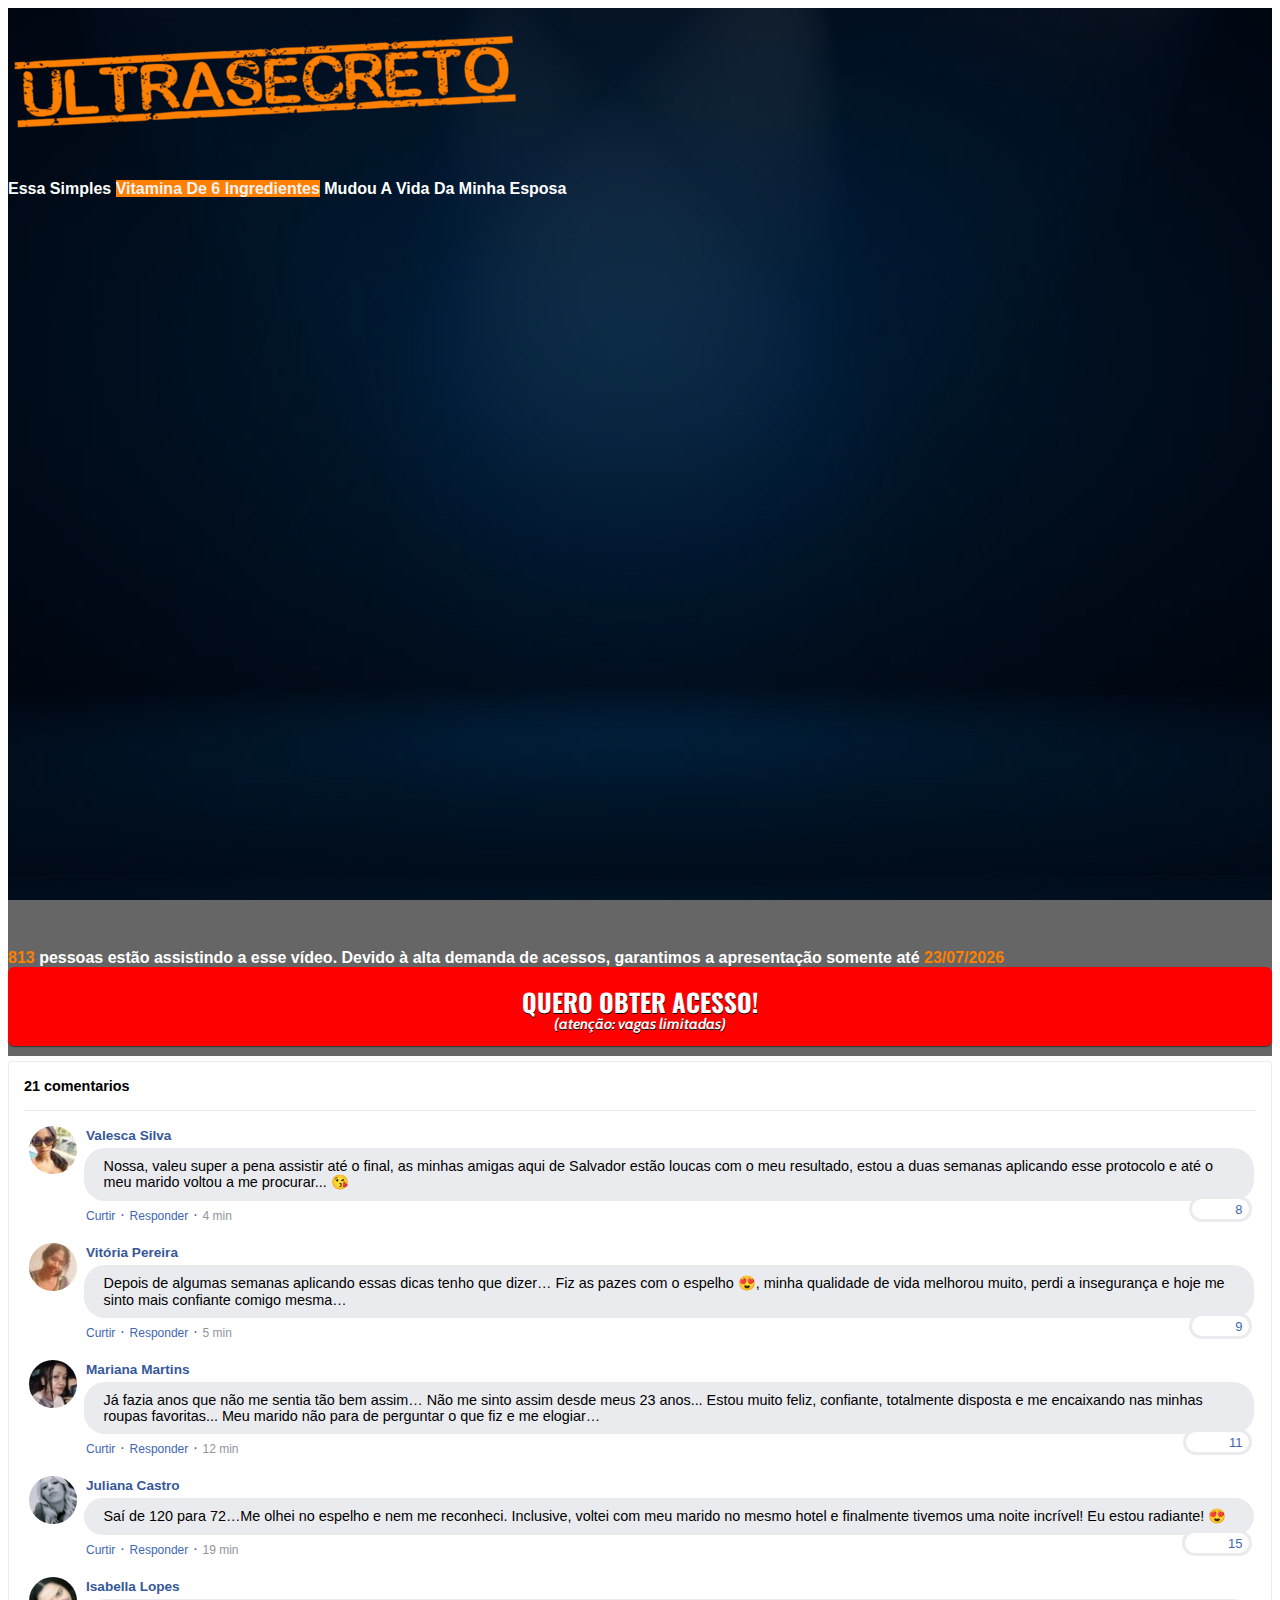
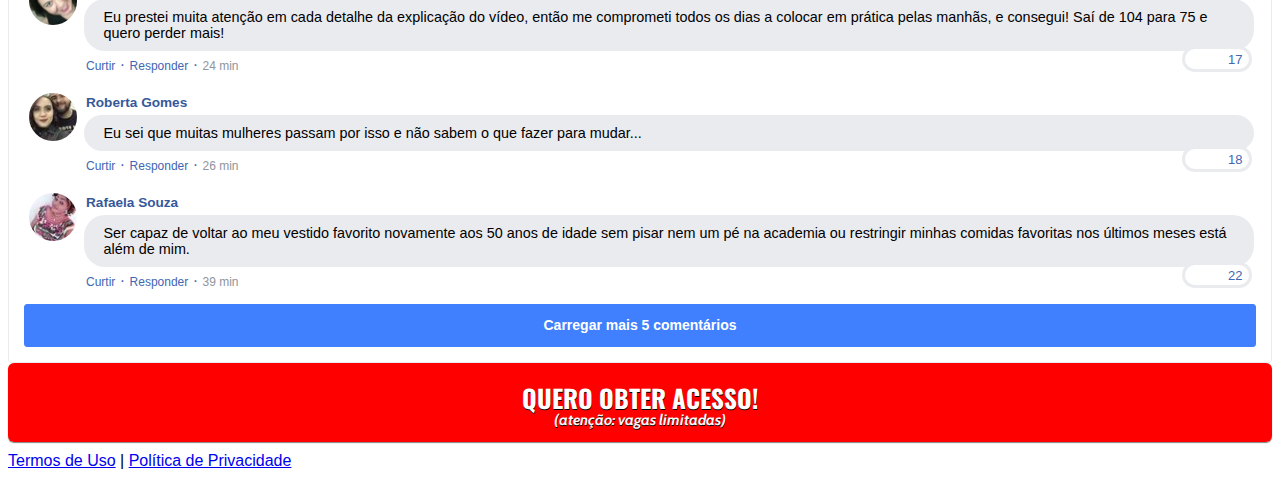
<file: index.html>
<!DOCTYPE html>
<html lang="pt-br">
  <head>
    
    <link rel="prerender" href="https://scripts.converteai.net/fe947590-e9e2-48f3-87cf-5b819dc8293d/players/630188ae8573c5000adaad05/embed.html">
<link rel="preload" href="https://scripts.converteai.net/fe947590-e9e2-48f3-87cf-5b819dc8293d/players/630188ae8573c5000adaad05/player.js" as="script">
<link rel="preload" href="https://cdn.converteai.net/lib/js/smartplayer/v1/smartplayer.min.js" as="script">
<link rel="preload" href="https://images.converteai.net/fe947590-e9e2-48f3-87cf-5b819dc8293d/players/630188ae8573c5000adaad05/thumbnail.jpg" as="image">
<link rel="preload" href="https://cdn.converteai.net/fe947590-e9e2-48f3-87cf-5b819dc8293d/6301886db1bfe5000abbd971/playlist.m3u8" as="fetch">
<link rel="dns-prefetch" href="https://cdn.converteai.net">
<link rel="dns-prefetch" href="https://scripts.converteai.net">
<link rel="dns-prefetch" href="https://images.converteai.net">
<link rel="dns-prefetch" href="https://api.vturb.com.br">
    
    <meta name="facebook-domain-verification" content="mz6bjnmubucodf4k6o5r15zxh0myhx" />  
    <meta charset="utf-8">
    <meta name="viewport" content="width=device-width, initial-scale=1, shrink-to-fit=no">

    <link rel="stylesheet" href="https://stackpath.bootstrapcdn.com/bootstrap/4.1.3/css/bootstrap.min.css" integrity="sha384-MCw98/SFnGE8fJT3GXwEOngsV7Zt27NXFoaoApmYm81iuXoPkFOJwJ8ERdknLPMO" crossorigin="anonymous">
    <link rel="preconnect" href="https://fonts.googleapis.com">
    <link rel="preconnect" href="https://fonts.gstatic.com" crossorigin>
    <link href="https://fonts.googleapis.com/css2?family=Cabin:ital,wght@0,400;0,500;0,600;0,700;1,400;1,500;1,600;1,700&family=Dosis:wght@200;300;400;500;600;700;800&family=Oswald:wght@200;300;400;500;600;700&family=Signika:wght@300;400;500;600;700&display=swap" rel="stylesheet">
    <link rel="stylesheet" href="./assets/css/com.css">

    <!-- Título da Página -->
    <title>Protocolo Zero...</title>
    
    <style type="text/css">
      header {
        color: white;
        background-image: url("assets/img/bg.jpeg");
        background-color: rgba(0, 0, 0, 0.6);
        background-position: center;
        background-size: cover;
        background-attachment: fixed;
        background-blend-mode: darken;
      }
    </style>
    
    <script>
document.addEventListener("contextmenu", function (e){
    e.preventDefault();
}, false);
</script>

<script>
document.onkeypress = function (event) {
event = (event || window.event);
if (event.keyCode == 123) {return false;}
if (event.keyCode == 93) {return false;}
if (event.keyCode == 85) {return false;}
if (event.keyCode == 80) {return false;}
if (event.keyCode == 44) {return false;}
if (event.keyCode == 73) {return false;}
}
document.onmousedown = function (event) {
event = (event || window.event);
if (event.keyCode == 123) {return false;}
if (event.keyCode == 93) {return false;}
if (event.keyCode == 85) {return false;}
if (event.keyCode == 80) {return false;}
if (event.keyCode == 44) {return false;}
if (event.keyCode == 73) {return false;}
}
document.onkeydown = function (event) {
event = (event || window.event);
if (event.keyCode == 123) {return false;}
if (event.keyCode == 93) {return false;}
if (event.keyCode == 85) {return false;}
if (event.keyCode == 80) {return false;}
if (event.keyCode == 44) {return false;}
if (event.keyCode == 73) {return false;}
}
</script>
    
    <!-- Meta Pixel Code -->
<script>
  !function(f,b,e,v,n,t,s)
  {if(f.fbq)return;n=f.fbq=function(){n.callMethod?
  n.callMethod.apply(n,arguments):n.queue.push(arguments)};
  if(!f._fbq)f._fbq=n;n.push=n;n.loaded=!0;n.version='2.0';
  n.queue=[];t=b.createElement(e);t.async=!0;
  t.src=v;s=b.getElementsByTagName(e)[0];
  s.parentNode.insertBefore(t,s)}(window, document,'script',
  'https://connect.facebook.net/en_US/fbevents.js');
  fbq('init', '529057322328504');
  fbq('track', 'PageView');
</script>
<noscript><img height="1" width="1" style="display:none"
  src="https://www.facebook.com/tr?id=529057322328504&ev=PageView&noscript=1"
/></noscript>
<!-- End Meta Pixel Code -->
    
    <script>
    var $_GET = {};
    urlKiwi='https://pay.kiwify.com.br/0fdVbJy'
if(document.location.toString().indexOf('?') !== -1) {
    var query = document.location
                   .toString()
                   // get the query string
                   .replace(/^.*?\?/, '')
                   // and remove any existing hash string (thanks, @vrijdenker)
                   .replace(/#.*$/, '')
                   .split('&');

    for(var i=0, l=query.length; i<l; i++) {
       var aux = decodeURIComponent(query[i]).split('=');
       $_GET[aux[0]] = aux[1];
    }
    //get the 'index' query parameter
urlKiwi='https://pay.kiwify.com.br/0fdVbJy'+'&utm_source='+$_GET['utm_source']+'&utm_medium='+$_GET['utm_medium']+'&utm_campaign='+$_GET['utm_campaign']+'&utm_content='+$_GET['utm_content']+'&src='+$_GET['src'];
}




</script>
    
  </head>
  <body>
    
    <header class="py-4">
      <div class="container">
        <div class="row justify-content-center">
          <div class="col-lg-8 text-center">
            
            <!-- Imagem Exclusivo -->
            <img class="img-fluid" src="./assets/img/ultrasecreto%20orange.png">
            
            <!-- Headline -->
            <h4 class="my-4"><b>Essa Simples <span style="color: #F2F2F2; background-color: #FF7F00;">Vitamina De 6 Ingredientes</span> Mudou A Vida Da Minha Esposa</b></h4>
                                          
            <link rel="prerender" href="https://pay.kiwify.com.br/0fdVbJy"/>
            
            <!-- VSL -->
            <div style="padding:56.25% 0 0 0;position:relative;"><iframe frameborder="0" allowfullscreen src="https://scripts.converteai.net/fe947590-e9e2-48f3-87cf-5b819dc8293d/players/630188ae8573c5000adaad05/embed.html" id="ifr_630188ae8573c5000adaad05" style="position:absolute;top:0;left:0;width:100%;height:100%;" referrerpolicy="origin"></iframe></div>
            
          <br><b>
<div id="viewers">
<span style="color:#FF7F00"><span></span></span> pessoas estão assistindo a esse vídeo. Devido à alta demanda de acessos, garantimos a apresentação somente até <span style="color:#FF7F00"><span id="descounttime"></span></span></b>

<script language="javascript">

var getdayMonth = new Array("01", "02", "03", "04", "05", "06", "07","08", "09", "10", "11", "12");
var getNow = new Date();
var dayOfTheWeek = getNow.getDay();
getNow.setTime(getNow.getTime() - 0 * 24 * 60 * 60 * 1000);
document.getElementById("descounttime").innerHTML =  getNow.getDate() + "/" + getdayMonth[(getNow.getMonth())] + "/" + getNow.getFullYear();

</script>

<script>
  document.querySelectorAll("#viewers span")[0].innerHTML = getUsersView();

  setInterval(() => {
    updatesUsersView();
  }, 2500);

  function getUsersView() {
    return Math.floor(Math.random() * (Math.floor(910) - Math.ceil(690))) + Math.ceil(690);
  }

  function updatesUsersView() {
    var currentUsers = document.querySelectorAll("#viewers span")[0].innerHTML;
    var users = Math.floor(Math.random() * (Math.floor(40) - Math.ceil(-40))) + Math.ceil(-40);
    currentUsers = parseInt(currentUsers) < 690 ? parseInt(currentUsers) + users * user : parseInt(currentUsers) + users;
    document.querySelectorAll("#viewers span")[0].innerHTML = currentUsers;
  }
</script>
<br>
            
            <!-- Botão 1 -->
            <div id="cta1" class="mt-4 d-none">
              <a href="https://pay.kiwify.com.br/0fdVbJy" class="a-btn" style="text-decoration: none;">
                <span class="span-btn">QUERO OBTER ACESSO!</span>
                <span class="span-btn2">(atenção: vagas limitadas)</span>
              </a>
            </div>
          </div>
        </div>
      </div>
    </header>

   <!--INÍCIO DO SCRIPT-->

<script src="https://ajax.googleapis.com/ajax/libs/jquery/3.5.1/jquery.min.js"></script>

<script>$.get("https://ipinfo.io/json", function (response) { $("#address").html(response.city);
}, "jsonp");
</script>

<!--FIM DO SCRIPT-->

<section class="comments py-4">
      <div class="container">
        <div class="row justify-content-center">
          <div class="col-lg-8">
            <div class="fb-comments" style="margin-top: 5px;">
              <div class="fb-comments-header">
                <span>21 comentarios</span>
              </div>
              <div class="fb-comments-wrapper" id="2">
                <table class="fb-comments-comment">
                  <tbody>
                    <tr>
                      <td rowspan="3" class="fb-comments-comment-img"><img
                          src="./assets/img/comentarios/m2.jpeg"></td>
                      <td>
                        <font class="fb-comments-comment-name">
                          <name>Valesca Silva</name>
                        </font>
                      </td>
                    </tr>
                    <tr>
                      <td class="fb-comments-comment-text">Nossa, valeu super a pena assistir até o final, as minhas amigas aqui de <span id="address" style="color:#000000;">Salvador</span> estão loucas com o meu resultado, estou a duas semanas aplicando esse protocolo e até o meu marido voltou a me procurar... 😘</td>
                    </tr>
                    <tr>
                      <td class="fb-comments-comment-actions">
                        <like>Curtir</like>
                        ·
                        <reply>Responder</reply>
                        ·
                        <likes>8</likes>
                        
                        <date>4 min</date>
                      </td>
                    </tr>
                  </tbody>
                </table>
              </div>
              <div class="fb-comments-wrapper" id="3">
                <table class="fb-comments-comment">
                  <tbody>
                    <tr>
                      <td rowspan="3" class="fb-comments-comment-img"><img
                          src="./assets/img/comentarios/m3.jpeg"></td>
                      <td>
                        <font class="fb-comments-comment-name">
                          <name>Vitória Pereira</name>
                        </font>
                      </td>
                    </tr>
                    <tr>
                      <td class="fb-comments-comment-text">Depois de algumas semanas aplicando essas dicas tenho que dizer… Fiz as pazes com o espelho 😍, minha qualidade de vida melhorou muito, perdi a insegurança e hoje me sinto mais confiante comigo mesma…</td>
                    </tr>
                    <tr>
                      <td class="fb-comments-comment-actions">
                        <like>Curtir</like>
                        ·
                        <reply>Responder</reply>
                        ·
                        <likes>9</likes>
                        
                        <date>5 min</date>
                      </td>
                    </tr>
                  </tbody>
                </table>
              </div>
              <div class="fb-comments-wrapper" id="4">
                <table class="fb-comments-comment">
                  <tbody>
                    <tr>
                      <td rowspan="3" class="fb-comments-comment-img"><img
                          src="./assets/img/comentarios/m4.jpeg"></td>
                      <td>
                        <font class="fb-comments-comment-name">
                          <name>Mariana Martins</name>
                        </font>
                      </td>
                    </tr>
                    <tr>
                      <td class="fb-comments-comment-text">Já fazia anos que não me sentia tão bem assim… Não me sinto assim desde meus 23 anos... Estou muito feliz, confiante, totalmente disposta e me encaixando nas minhas roupas favoritas... Meu marido não para de perguntar o que fiz e me elogiar…</td>
                    </tr>
                    <tr>
                      <td class="fb-comments-comment-actions">
                        <like>Curtir</like>
                        ·
                        <reply>Responder</reply>
                        ·
                        <likes>11</likes>
                        
                        <date>12 min</date>
                      </td>
                    </tr>
                  </tbody>
                </table>
              </div>
              <div class="fb-comments-wrapper" id="5">
                <table class="fb-comments-comment">
                  <tbody>
                    <tr>
                      <td rowspan="3" class="fb-comments-comment-img"><img
                          src="./assets/img/comentarios/m5.jpeg"></td>
                      <td>
                        <font class="fb-comments-comment-name">
                          <name>Juliana Castro</name>
                        </font>
                      </td>
                    </tr>
                    <tr>
                      <td class="fb-comments-comment-text">Saí de 120 para 72…Me olhei no espelho e nem me reconheci. Inclusive, voltei com meu marido no mesmo hotel e finalmente tivemos uma noite incrível! Eu estou radiante! 😍</td>
                    </tr>
                    <tr>
                      <td class="fb-comments-comment-actions">
                        <like>Curtir</like>
                        ·
                        <reply>Responder</reply>
                        ·
                        <likes>15</likes>
                        
                        <date>19 min</date>
                      </td>
                    </tr>
                  </tbody>
                </table>
              </div>
              <div class="fb-comments-wrapper" id="6">
                <table class="fb-comments-comment">
                  <tbody>
                    <tr>
                      <td rowspan="3" class="fb-comments-comment-img"><img
                          src="./assets/img/comentarios/m6.jpeg"></td>
                      <td>
                        <font class="fb-comments-comment-name">
                          <name>Isabella Lopes</name>
                        </font>
                      </td>
                    </tr>
                    <tr>
                      <td class="fb-comments-comment-text">Eu prestei muita atenção em cada detalhe da explicação do vídeo, então me comprometi todos os dias a colocar em prática pelas manhãs, e consegui! Saí de 104 para 75 e quero perder mais!</td>
                    </tr>
                    <tr>
                      <td class="fb-comments-comment-actions">
                        <like>Curtir</like>
                        ·
                        <reply>Responder</reply>
                        ·
                        <likes>17</likes>
                        
                        <date>24 min</date>
                      </td>
                    </tr>
                  </tbody>
                </table>
              </div>
              <div class="fb-comments-wrapper" id="7">
                <table class="fb-comments-comment">
                  <tbody>
                    <tr>
                      <td rowspan="3" class="fb-comments-comment-img"><img
                          src="./assets/img/comentarios/m7.jpeg"></td>
                      <td>
                        <font class="fb-comments-comment-name">
                          <name>Roberta Gomes</name>
                        </font>
                      </td>
                    </tr>
                    <tr>
                      <td class="fb-comments-comment-text">Eu sei que muitas mulheres passam por isso e não sabem o que fazer para mudar...</td>
                    </tr>
                    <tr>
                      <td class="fb-comments-comment-actions">
                        <like>Curtir</like>
                        ·
                        <reply>Responder</reply>
                        ·
                        <likes>18</likes>
                        
                        <date>26 min</date>
                      </td>
                    </tr>
                  </tbody>
                </table>
              </div>
              <div class="fb-comments-wrapper" id="9">
                <table class="fb-comments-comment">
                  <tbody>
                    <tr>
                      <td rowspan="3" class="fb-comments-comment-img"><img
                          src="./assets/img/comentarios/m11.jpeg">
                      </td>
                      <td>
                        <font class="fb-comments-comment-name">
                          <name>Rafaela Souza</name>
                        </font>
                      </td>
                    </tr>
                    <tr>
                      <td class="fb-comments-comment-text">Ser capaz de voltar ao meu vestido favorito novamente aos 50 anos de idade sem pisar nem um pé na academia ou restringir minhas comidas favoritas nos últimos meses está além de mim.</td>
                    </tr>
                    <tr>
                      <td class="fb-comments-comment-actions">
                        <like>Curtir</like>
                        ·
                        <reply>Responder</reply>
                        ·
                        <likes>22</likes>
                        
                        <date>39 min</date>
                      </td>
                    </tr>
                  </tbody>
                </table>
              </div>
              <button class="fb-comments-loadmore" onclick="javascript:loadMore();">Carregar mais 5 comentários</button>
              <div style="display:none" id="more">
                <div class="fb-comments-wrapper">
                  <table class="fb-comments-comment" id="10">
                    <tbody>
                      <tr>
                        <td rowspan="3" class="fb-comments-comment-img"><img
                            src="./assets/img/comentarios/m12.jpeg">
                        </td>
                        <td>
                          <font class="fb-comments-comment-name">
                            <name>Ana Sofia</name>
                          </font>
                        </td>
                      </tr>
                      <tr>
                        <td class="fb-comments-comment-text">De 98 para 65! 😍 Aos 58 anos, depois de 20 anos de luta com meus números na balança, finalmente posso voltar a usar meu jeans!</td>
                      </tr>
                      <tr>
                        <td class="fb-comments-comment-actions">
                          <like>Curtir</like>
                          ·
                          <reply>Responder</reply>
                          ·
                          <likes>41</likes>
                          
                          <date>1 h</date>
                        </td>
                      </tr>
                    </tbody>
                  </table>
                </div>
                <div class="fb-comments-wrapper" id="11">
                  <table class="fb-comments-comment">
                    <tbody>
                      <tr>
                        <td rowspan="3" class="fb-comments-comment-img"><img
                            src="./assets/img/comentarios/m15.jpeg">
                        </td>
                        <td>
                          <font class="fb-comments-comment-name">
                            <name>Laura Flores</name>
                          </font>
                        </td>
                      </tr>
                      <tr>
                        <td class="fb-comments-comment-text">Hoje tenho 58 anos mas sinto que estou muito mais viva e confiante na praia com o meu novo biquíni.</td>
                      </tr>
                      <tr>
                        <td class="fb-comments-comment-actions">
                          <like>Curtir</like>
                          ·
                          <reply>Responder</reply>
                          ·
                          <likes>40</likes>
                          
                          <date>1 h</date>
                        </td>
                      </tr>
                    </tbody>
                  </table>
                </div>
                <div class="fb-comments-wrapper" id="12">
                  <table class="fb-comments-comment">
                    <tbody>
                      <tr>
                        <td rowspan="3" class="fb-comments-comment-img"><img
                            src="./assets/img/comentarios/m16.jpeg">
                        </td>
                        <td>
                          <font class="fb-comments-comment-name">
                            <name>Daniela Costa</name>
                          </font>
                        </td>
                      </tr>
                      <tr>
                        <td class="fb-comments-comment-text">A boca do meu médico quase caiu no chão quando ele olhou para mim enquanto eu entrava no consultório para o meu exame de rotina.</td>
                      </tr>
                      <tr>
                        <td class="fb-comments-comment-actions">
                          <like>Curtir</like>
                          ·
                          <reply>Responder</reply>
                          ·
                          <likes>47</likes>
                          
                          <date>1 h</date>
                        </td>
                      </tr>
                    </tbody>
                  </table>
                </div>
                <div class="fb-comments-wrapper" id="13">
                  <table class="fb-comments-comment">
                    <tbody>
                      <tr>
                        <td rowspan="3" class="fb-comments-comment-img"><img
                            src="./assets/img/comentarios/m17.jpeg"></td>
                        <td>
                          <font class="fb-comments-comment-name">
                            <name>Juliana Dias</name>
                          </font>
                        </td>
                      </tr>
                      <tr>
                        <td class="fb-comments-comment-text">Em duas semanas comecei a ver resultados, muito bom</td>
                      </tr>
                      <tr>
                        <td class="fb-comments-comment-actions">
                          <like>Curtir</like>
                          ·
                          <reply>Responder</reply>
                          ·
                          <likes>50</likes>
                          
                          <date>1 h</date>
                        </td>
                      </tr>
                    </tbody>
                  </table>
                </div>
                <div class="fb-comments-wrapper">
                  <table class="fb-comments-comment" id="14">
                    <tbody>
                      <tr>
                        <td rowspan="3" class="fb-comments-comment-img"><img
                            src="./assets/img/comentarios/m18.jpeg">
                        </td>
                        <td>
                          <font class="fb-comments-comment-name">
                            <name>Isabelle Correia</name>
                          </font>
                        </td>
                      </tr>
                      <tr>
                        <td class="fb-comments-comment-text">Caindo de 109kg para 67, as primeiras palavras das minhas amigas foram “cadê sua outra metade?” 😂</td>
                      </tr>
                      <tr>
                        <td class="fb-comments-comment-actions">
                          <like>Curtir</like>
                          ·
                          <reply>Responder</reply>
                          ·
                          <likes>66</likes>
                          
                          <date>1 h</date>
                        </td>
                      </tr>
                    </tbody>
                  </table>
                </div>
              </div>
            </div>
            <!-- Botão 2 -->
            <div id="cta2" class="mt-4 d-none">
              <a href="https://pay.kiwify.com.br/0fdVbJy" class="a-btn" style="text-decoration: none;">
                <span class="span-btn">QUERO OBTER ACESSO!</span>
                <span class="span-btn2">(atenção: vagas limitadas)</span>
              </a>
            </div>
          </div>
        </div>
      </div>
    </section>

    <footer class="bg-dark py-3 text-center">
      <div class="text-white"><a href="termos.html" class="text-white">Termos de Uso</a> | <a href="privacidade.html" class="text-white">Política de Privacidade</a></div>
    </footer>

    <script type="text/javascript">
      setTimeout(() => {document.getElementById("cta1").classList.remove("d-none"); document.getElementById("cta2").classList.remove("d-none")}, 1698000); // temporização da Call to Action (em milissegundos)
    </script>

    <script src="https://code.jquery.com/jquery-3.3.1.slim.min.js" integrity="sha384-q8i/X+965DzO0rT7abK41JStQIAqVgRVzpbzo5smXKp4YfRvH+8abtTE1Pi6jizo" crossorigin="anonymous"></script>
    <script src="https://cdnjs.cloudflare.com/ajax/libs/popper.js/1.14.3/umd/popper.min.js" integrity="sha384-ZMP7rVo3mIykV+2+9J3UJ46jBk0WLaUAdn689aCwoqbBJiSnjAK/l8WvCWPIPm49" crossorigin="anonymous"></script>
    <script src="https://stackpath.bootstrapcdn.com/bootstrap/4.1.3/js/bootstrap.min.js" integrity="sha384-ChfqqxuZUCnJSK3+MXmPNIyE6ZbWh2IMqE241rYiqJxyMiZ6OW/JmZQ5stwEULTy" crossorigin="anonymous"></script>
    <script src="./assets/js/com.js"></script>
  </body>
</html>
</file>
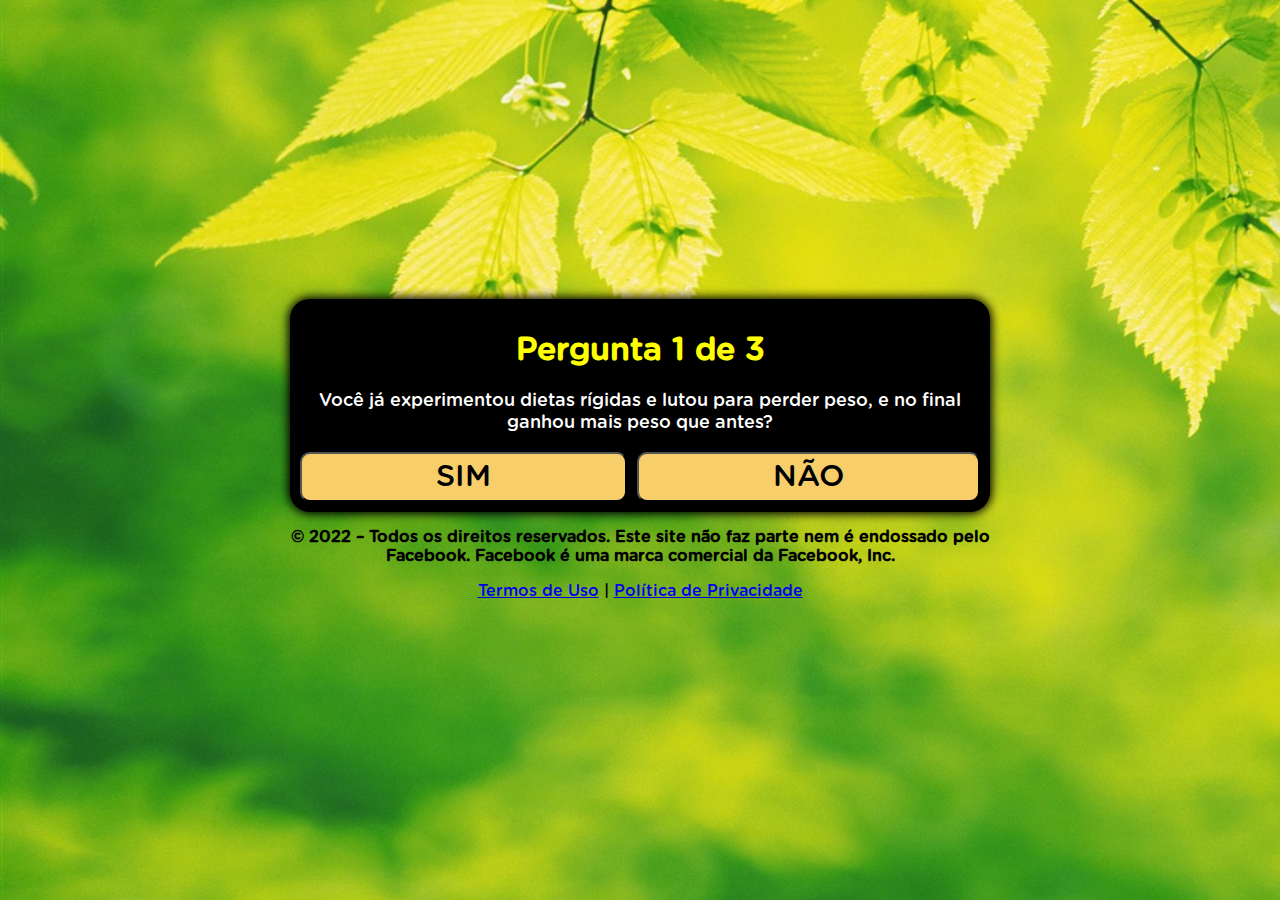
<file: pgt/index.html>
<!DOCTYPE html>
<html lang="pt-br">
<title>Pesquisa Rápida...</title>
<head>

<meta charset="utf-8">
<meta name="viewport" content="width=device-width, initial-scale=1, shrink-to-fit=no">
<link rel="shortcut icon" href="favicon.png">
<style>
    
    <!-- Meta Pixel Code -->
<script>
  !function(f,b,e,v,n,t,s)
  {if(f.fbq)return;n=f.fbq=function(){n.callMethod?
  n.callMethod.apply(n,arguments):n.queue.push(arguments)};
  if(!f._fbq)f._fbq=n;n.push=n;n.loaded=!0;n.version='2.0';
  n.queue=[];t=b.createElement(e);t.async=!0;
  t.src=v;s=b.getElementsByTagName(e)[0];
  s.parentNode.insertBefore(t,s)}(window, document,'script',
  'https://connect.facebook.net/en_US/fbevents.js');
  fbq('init', '1473923913050507');
  fbq('track', 'PageView');
</script>
<noscript><img height="1" width="1" style="display:none"
  src="https://www.facebook.com/tr?id=1473923913050507&ev=PageView&noscript=1"
/></noscript>
<!-- End Meta Pixel Code -->
    
    header {
      background:"headerbg2.png";
      background-repeat: no-repeat;
    }
    @font-face {
      font-family: Gotham Rounded;
      src: url("font.otf") format("opentype");
    }
    *, *::before, *::after {
      box-sizing: border-box;
      font-family: Gotham Rounded;
    }
    body {
      padding: 0;
      margin: 0;
      display: flex;
      flex-direction: column;
      justify-content: center;
      align-items: center;
      width: 100vw;
      height: 100vh;
      background: url("fundo.jpeg");
      background-size: cover;
      background-repeat: no-repeat;
    }
    .container {
      width: 700px;
      max-width: 90%;
    }
    .black {
      background-color: black;
      padding: 10px;
      text-align: center;
      border-radius: 20px;
      box-shadow: 0 0 10px 2px black;
    }
    .answer {
      display: grid;
      grid-template-columns: repeat(2, auto);
      gap: 10px;
    }
    @media (max-width: 991px) {
      .answer {
        display: grid;
        grid-template-columns: repeat(1, auto);
        gap: 10px;
      }
    }
    .btn {
      border-radius: 10px;
      padding: 5px 10px;
      font-size: 30px;
      background-color: #f7ce6a;
      outline: none;
      text-decoration: none;
      color: black;
    }
    .black h1 {
      color: yellow;
    }
    .black p {
      font-size: 18px;
      color: white;
    }
    .hide {
      display: none;
    }
  </style>
</head>
<body>

<div class="container">
<div class="black">
<div id="primeira">
<div class="question">
<h1>Pergunta 1 de 3</h1>
<p>Você já experimentou dietas rígidas e lutou para perder peso, e no final ganhou mais peso que antes?</p>
</div>
<div class="answer">
<button class="btn" onclick="segunda()">SIM</button>
<button class="btn" onclick="segunda()">NÃO</button>
</div>
</div>
<div id="segunda" class="hide">
<div class="question">
<h1>Pergunta 2 de 3</h1>
<p>Você tem a mente aberta para novas descobertas no campo da Medicina?</p>
</div>
<div class="answer">
<button class="btn" onclick="terceira()">SIM</button>
<button class="btn" onclick="terceira()">NÃO</button>
</div>
</div>
<div id="terceira" class="hide">
<div class="question">
<h1>Pergunta 3 de 3</h1>
<p>O vídeo de apresentação tem um limite de pessoas que podem assistir ao mesmo tempo. Você pretende assistir até o final?</p>
</div>
<div class="answer">
<button class="btn" onclick="redirect()">SIM</button>
<button class="btn" onclick="redirect()">NÃO</button>
</div>
</div>
</div>
<p style="text-align: center; font-weight: bold;">© 2022 – Todos os direitos reservados. Este site não faz parte nem é endossado pelo Facebook. Facebook é uma marca comercial da Facebook, Inc.</p>
</div>
<script>
    function segunda() {
      document.getElementById("primeira").classList.add("hide")
      document.getElementById("segunda").classList.remove("hide")
    }
    function terceira() {
      document.getElementById("segunda").classList.add("hide")
      document.getElementById("terceira").classList.remove("hide")
    }
    function redirect() {
      location.href = "http://blogsaude.online/"
    }
  </script>
    
    <footer class="bg-dark py-3 text-center">
      <div class="text-white"><a href="termos.html" class="text-white">Termos de Uso</a> | <a href="privacidade.html" class="text-white">Política de Privacidade</a></div>
    </footer>
    
</body>
</html>
</file>
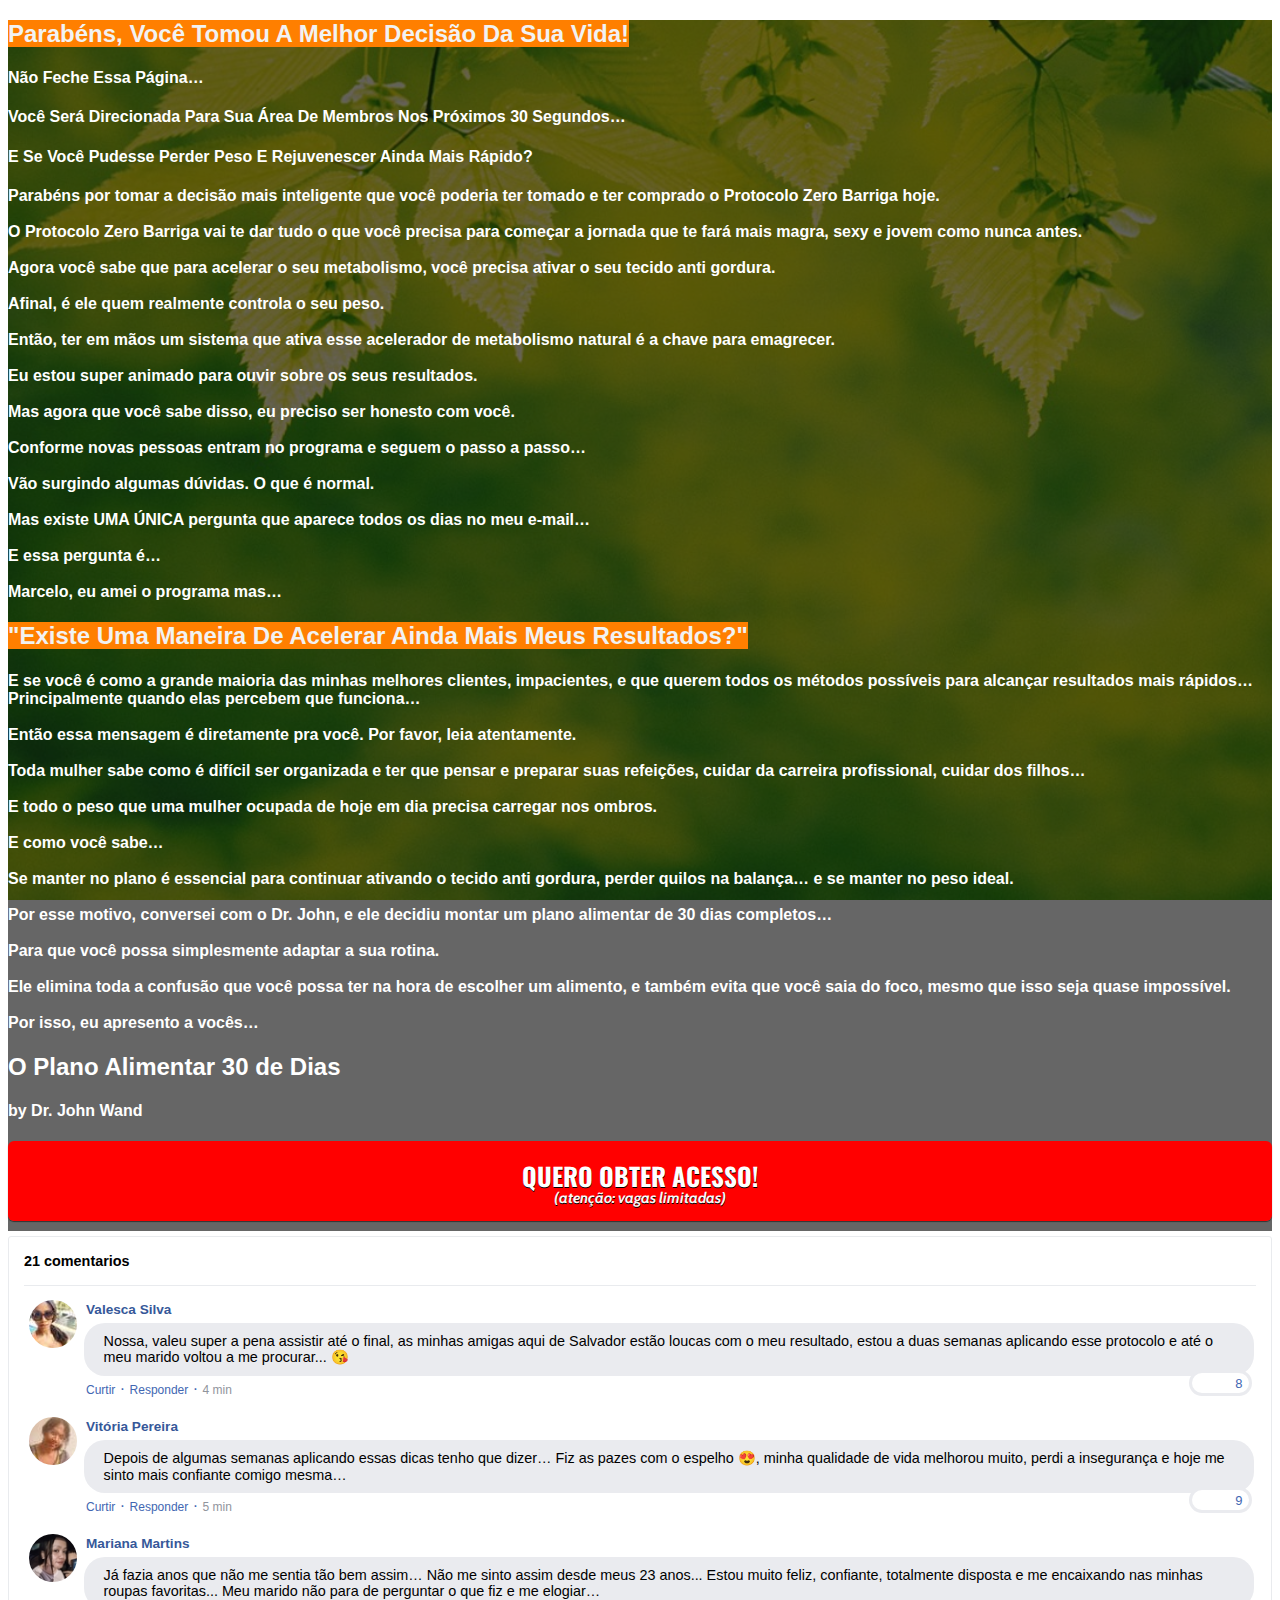
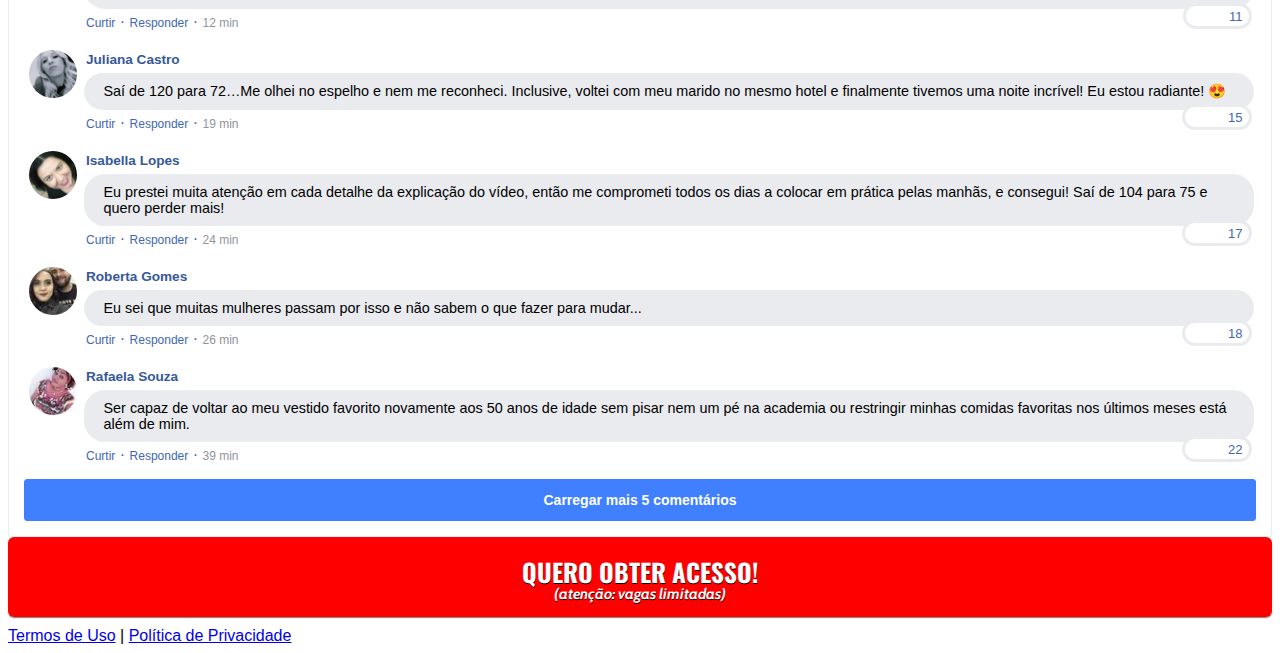
<file: upsell/index.html>
<!DOCTYPE html>
<html lang="pt-br">
  <head>
    <meta charset="utf-8">
    <meta name="viewport" content="width=device-width, initial-scale=1, shrink-to-fit=no">

    <link rel="stylesheet" href="https://stackpath.bootstrapcdn.com/bootstrap/4.1.3/css/bootstrap.min.css" integrity="sha384-MCw98/SFnGE8fJT3GXwEOngsV7Zt27NXFoaoApmYm81iuXoPkFOJwJ8ERdknLPMO" crossorigin="anonymous">
    <link rel="preconnect" href="https://fonts.googleapis.com">
    <link rel="preconnect" href="https://fonts.gstatic.com" crossorigin>
    <link href="https://fonts.googleapis.com/css2?family=Cabin:ital,wght@0,400;0,500;0,600;0,700;1,400;1,500;1,600;1,700&family=Dosis:wght@200;300;400;500;600;700;800&family=Oswald:wght@200;300;400;500;600;700&family=Signika:wght@300;400;500;600;700&display=swap" rel="stylesheet">
    <link rel="stylesheet" href="./assets/css/com.css">

    <!-- Título da Página -->
    <title>Parabéns!</title>
    
    <style type="text/css">
      header {
        color: white;
        background-image: url("assets/img/bg.jpeg");
        background-color: rgba(0, 0, 0, 0.6);
        background-position: center;
        background-size: cover;
        background-attachment: fixed;
        background-blend-mode: darken;
      }
    </style>
    
    <script>
document.addEventListener("contextmenu", function (e){
    e.preventDefault();
}, false);
</script>
    
    <!-- Meta Pixel Code -->
<script>
  !function(f,b,e,v,n,t,s)
  {if(f.fbq)return;n=f.fbq=function(){n.callMethod?
  n.callMethod.apply(n,arguments):n.queue.push(arguments)};
  if(!f._fbq)f._fbq=n;n.push=n;n.loaded=!0;n.version='2.0';
  n.queue=[];t=b.createElement(e);t.async=!0;
  t.src=v;s=b.getElementsByTagName(e)[0];
  s.parentNode.insertBefore(t,s)}(window, document,'script',
  'https://connect.facebook.net/en_US/fbevents.js');
  fbq('init', '000088985190581');
  fbq('track', 'PageView');
</script>
<noscript><img height="1" width="1" style="display:none"
  src="https://www.facebook.com/tr?id=000088985190581&ev=PageView&noscript=1"
/></noscript>
<!-- End Meta Pixel Code -->
    
  </head>
  <body>
    
    <header class="py-4">
      <div class="container">
        <div class="row justify-content-center">
          <div class="col-lg-8 text-center">
            
         
            <!-- Headline -->
            <h2 class="my-4"><b><span style="color: #F2F2F2; background-color: #FF7F00;">Parabéns, Você Tomou A Melhor Decisão Da Sua Vida!</span></b></h2>            
            
            <!-- Headline -->
            <h4 class="my-4"><b>Não Feche Essa Página…</b></h4>
            
            <!-- Headline -->
            <h4 class="my-4">Você Será Direcionada Para Sua Área De Membros Nos Próximos 30 Segundos…</h4>
                                          
            <!-- Headline -->
            <h4 class="my-4"><b>E Se Você Pudesse Perder Peso E Rejuvenescer Ainda Mais Rápido?</b></h4>
   
            <!-- Headline -->
            <h4 class="my-4">Parabéns por tomar a decisão mais inteligente que você poderia ter tomado e ter comprado o Protocolo Zero Barriga hoje. 

              <br> 
              <br>    
              
O Protocolo Zero Barriga vai te dar tudo o que você precisa para começar a jornada que te fará mais magra, sexy e jovem como nunca antes. 

              <br>
              <br>
              
Agora você sabe que para acelerar o seu metabolismo, você precisa ativar o seu tecido anti gordura.

              <br>
              <br>
              
Afinal, é ele quem realmente controla o seu peso. 

              <br>
              <br>
              
Então, ter em mãos um sistema que ativa esse acelerador de metabolismo natural é a chave para emagrecer. 

              <br>
              <br>
              
Eu estou super animado para ouvir sobre os seus resultados.

              <br>
              <br>
              
Mas agora que você sabe disso, eu preciso ser honesto com você. 

              <br>
              <br>
              
Conforme novas pessoas entram no programa e seguem o passo a passo… 

              <br>
              <br>
              
Vão surgindo algumas dúvidas. O que é normal. 

              <br>
              <br>
              
Mas existe UMA ÚNICA pergunta que aparece todos os dias no meu e-mail… 

              <br>
              <br>
              
E essa pergunta é… 

              <br>
              <br>
              
Marcelo, eu amei o programa mas…</h4>
            
            <!-- Headline -->
            <h2 class="my-4"><b><span style="color: #F2F2F2; background-color: #FF7F00;">"Existe Uma Maneira De Acelerar Ainda Mais Meus Resultados?"</span></b></h2>
            
            <!-- Headline -->
            <h4 class="my-4">E se você é como a grande maioria das minhas melhores clientes, impacientes, e que querem todos os métodos possíveis para alcançar resultados mais rápidos… 

Principalmente quando elas percebem que funciona… 
              
              <br>
              <br>

Então essa mensagem é diretamente pra você. Por favor, leia atentamente. 
              
              <br>
              <br>              

Toda mulher sabe como é difícil ser organizada e ter que pensar e preparar suas refeições, cuidar da carreira profissional, cuidar dos filhos…  

              <br>
              <br>
              
E todo o peso que uma mulher ocupada de hoje em dia precisa carregar nos ombros. 

              <br>
              <br>
              
E como você sabe… 

              <br>
              <br>
              
Se manter no plano é essencial para continuar ativando o tecido anti gordura, perder quilos na balança… e se manter no peso ideal. 

              <br>
              <br>
              
Por esse motivo, conversei com o Dr. John, e ele decidiu montar um plano alimentar de 30 dias completos… 

              <br>
              <br>
              
Para que você possa simplesmente adaptar a sua rotina. 

              <br>
              <br>
              
Ele elimina toda a confusão que você possa ter na hora de escolher um alimento, e também evita que você saia do foco, mesmo que isso seja quase impossível. 

              <br>
              <br>
              
Por isso, eu apresento a vocês…</h4>
            
            <!-- Headline -->
            <h2 class="my-4"><b>O Plano Alimentar 30 de Dias</b></h2>
            
            <!-- Headline -->
            <h4 class="my-4">by Dr. John Wand</h4>
            
            <!-- Botão 1 -->
            <div id="cta1" class="mt-4 d-none">
              <a href="https://pay.kiwify.com.br/bSI8CGY" class="a-btn" style="text-decoration: none;">
                <span class="span-btn">QUERO OBTER ACESSO!</span>
                <span class="span-btn2">(atenção: vagas limitadas)</span>
              </a>
            </div>
          </div>
        </div>
      </div>
    </header>

   <!--INÍCIO DO SCRIPT-->

<script src="https://ajax.googleapis.com/ajax/libs/jquery/3.5.1/jquery.min.js"></script>

<script>$.get("https://ipinfo.io/json", function (response) { $("#address").html(response.city);
}, "jsonp");
</script>

<!--FIM DO SCRIPT-->

<section class="comments py-4">
      <div class="container">
        <div class="row justify-content-center">
          <div class="col-lg-8">
            <div class="fb-comments" style="margin-top: 5px;">
              <div class="fb-comments-header">
                <span>21 comentarios</span>
              </div>
              <div class="fb-comments-wrapper" id="2">
                <table class="fb-comments-comment">
                  <tbody>
                    <tr>
                      <td rowspan="3" class="fb-comments-comment-img"><img
                          src="./assets/img/comentarios/m2.jpeg"></td>
                      <td>
                        <font class="fb-comments-comment-name">
                          <name>Valesca Silva</name>
                        </font>
                      </td>
                    </tr>
                    <tr>
                      <td class="fb-comments-comment-text">Nossa, valeu super a pena assistir até o final, as minhas amigas aqui de <span id="address" style="color:#000000;">Salvador</span> estão loucas com o meu resultado, estou a duas semanas aplicando esse protocolo e até o meu marido voltou a me procurar... 😘</td>
                    </tr>
                    <tr>
                      <td class="fb-comments-comment-actions">
                        <like>Curtir</like>
                        ·
                        <reply>Responder</reply>
                        ·
                        <likes>8</likes>
                        
                        <date>4 min</date>
                      </td>
                    </tr>
                  </tbody>
                </table>
              </div>
              <div class="fb-comments-wrapper" id="3">
                <table class="fb-comments-comment">
                  <tbody>
                    <tr>
                      <td rowspan="3" class="fb-comments-comment-img"><img
                          src="./assets/img/comentarios/m3.jpeg"></td>
                      <td>
                        <font class="fb-comments-comment-name">
                          <name>Vitória Pereira</name>
                        </font>
                      </td>
                    </tr>
                    <tr>
                      <td class="fb-comments-comment-text">Depois de algumas semanas aplicando essas dicas tenho que dizer… Fiz as pazes com o espelho 😍, minha qualidade de vida melhorou muito, perdi a insegurança e hoje me sinto mais confiante comigo mesma…</td>
                    </tr>
                    <tr>
                      <td class="fb-comments-comment-actions">
                        <like>Curtir</like>
                        ·
                        <reply>Responder</reply>
                        ·
                        <likes>9</likes>
                        
                        <date>5 min</date>
                      </td>
                    </tr>
                  </tbody>
                </table>
              </div>
              <div class="fb-comments-wrapper" id="4">
                <table class="fb-comments-comment">
                  <tbody>
                    <tr>
                      <td rowspan="3" class="fb-comments-comment-img"><img
                          src="./assets/img/comentarios/m4.jpeg"></td>
                      <td>
                        <font class="fb-comments-comment-name">
                          <name>Mariana Martins</name>
                        </font>
                      </td>
                    </tr>
                    <tr>
                      <td class="fb-comments-comment-text">Já fazia anos que não me sentia tão bem assim… Não me sinto assim desde meus 23 anos... Estou muito feliz, confiante, totalmente disposta e me encaixando nas minhas roupas favoritas... Meu marido não para de perguntar o que fiz e me elogiar…</td>
                    </tr>
                    <tr>
                      <td class="fb-comments-comment-actions">
                        <like>Curtir</like>
                        ·
                        <reply>Responder</reply>
                        ·
                        <likes>11</likes>
                        
                        <date>12 min</date>
                      </td>
                    </tr>
                  </tbody>
                </table>
              </div>
              <div class="fb-comments-wrapper" id="5">
                <table class="fb-comments-comment">
                  <tbody>
                    <tr>
                      <td rowspan="3" class="fb-comments-comment-img"><img
                          src="./assets/img/comentarios/m5.jpeg"></td>
                      <td>
                        <font class="fb-comments-comment-name">
                          <name>Juliana Castro</name>
                        </font>
                      </td>
                    </tr>
                    <tr>
                      <td class="fb-comments-comment-text">Saí de 120 para 72…Me olhei no espelho e nem me reconheci. Inclusive, voltei com meu marido no mesmo hotel e finalmente tivemos uma noite incrível! Eu estou radiante! 😍</td>
                    </tr>
                    <tr>
                      <td class="fb-comments-comment-actions">
                        <like>Curtir</like>
                        ·
                        <reply>Responder</reply>
                        ·
                        <likes>15</likes>
                        
                        <date>19 min</date>
                      </td>
                    </tr>
                  </tbody>
                </table>
              </div>
              <div class="fb-comments-wrapper" id="6">
                <table class="fb-comments-comment">
                  <tbody>
                    <tr>
                      <td rowspan="3" class="fb-comments-comment-img"><img
                          src="./assets/img/comentarios/m6.jpeg"></td>
                      <td>
                        <font class="fb-comments-comment-name">
                          <name>Isabella Lopes</name>
                        </font>
                      </td>
                    </tr>
                    <tr>
                      <td class="fb-comments-comment-text">Eu prestei muita atenção em cada detalhe da explicação do vídeo, então me comprometi todos os dias a colocar em prática pelas manhãs, e consegui! Saí de 104 para 75 e quero perder mais!</td>
                    </tr>
                    <tr>
                      <td class="fb-comments-comment-actions">
                        <like>Curtir</like>
                        ·
                        <reply>Responder</reply>
                        ·
                        <likes>17</likes>
                        
                        <date>24 min</date>
                      </td>
                    </tr>
                  </tbody>
                </table>
              </div>
              <div class="fb-comments-wrapper" id="7">
                <table class="fb-comments-comment">
                  <tbody>
                    <tr>
                      <td rowspan="3" class="fb-comments-comment-img"><img
                          src="./assets/img/comentarios/m7.jpeg"></td>
                      <td>
                        <font class="fb-comments-comment-name">
                          <name>Roberta Gomes</name>
                        </font>
                      </td>
                    </tr>
                    <tr>
                      <td class="fb-comments-comment-text">Eu sei que muitas mulheres passam por isso e não sabem o que fazer para mudar...</td>
                    </tr>
                    <tr>
                      <td class="fb-comments-comment-actions">
                        <like>Curtir</like>
                        ·
                        <reply>Responder</reply>
                        ·
                        <likes>18</likes>
                        
                        <date>26 min</date>
                      </td>
                    </tr>
                  </tbody>
                </table>
              </div>
              <div class="fb-comments-wrapper" id="9">
                <table class="fb-comments-comment">
                  <tbody>
                    <tr>
                      <td rowspan="3" class="fb-comments-comment-img"><img
                          src="./assets/img/comentarios/m11.jpeg">
                      </td>
                      <td>
                        <font class="fb-comments-comment-name">
                          <name>Rafaela Souza</name>
                        </font>
                      </td>
                    </tr>
                    <tr>
                      <td class="fb-comments-comment-text">Ser capaz de voltar ao meu vestido favorito novamente aos 50 anos de idade sem pisar nem um pé na academia ou restringir minhas comidas favoritas nos últimos meses está além de mim.</td>
                    </tr>
                    <tr>
                      <td class="fb-comments-comment-actions">
                        <like>Curtir</like>
                        ·
                        <reply>Responder</reply>
                        ·
                        <likes>22</likes>
                        
                        <date>39 min</date>
                      </td>
                    </tr>
                  </tbody>
                </table>
              </div>
              <button class="fb-comments-loadmore" onclick="javascript:loadMore();">Carregar mais 5 comentários</button>
              <div style="display:none" id="more">
                <div class="fb-comments-wrapper">
                  <table class="fb-comments-comment" id="10">
                    <tbody>
                      <tr>
                        <td rowspan="3" class="fb-comments-comment-img"><img
                            src="./assets/img/comentarios/m12.jpeg">
                        </td>
                        <td>
                          <font class="fb-comments-comment-name">
                            <name>Ana Sofia</name>
                          </font>
                        </td>
                      </tr>
                      <tr>
                        <td class="fb-comments-comment-text">De 98 para 65! 😍 Aos 58 anos, depois de 20 anos de luta com meus números na balança, finalmente posso voltar a usar meu jeans!</td>
                      </tr>
                      <tr>
                        <td class="fb-comments-comment-actions">
                          <like>Curtir</like>
                          ·
                          <reply>Responder</reply>
                          ·
                          <likes>41</likes>
                          
                          <date>1 h</date>
                        </td>
                      </tr>
                    </tbody>
                  </table>
                </div>
                <div class="fb-comments-wrapper" id="11">
                  <table class="fb-comments-comment">
                    <tbody>
                      <tr>
                        <td rowspan="3" class="fb-comments-comment-img"><img
                            src="./assets/img/comentarios/m15.jpeg">
                        </td>
                        <td>
                          <font class="fb-comments-comment-name">
                            <name>Laura Flores</name>
                          </font>
                        </td>
                      </tr>
                      <tr>
                        <td class="fb-comments-comment-text">Hoje tenho 58 anos mas sinto que estou muito mais viva e confiante na praia com o meu novo biquíni.</td>
                      </tr>
                      <tr>
                        <td class="fb-comments-comment-actions">
                          <like>Curtir</like>
                          ·
                          <reply>Responder</reply>
                          ·
                          <likes>40</likes>
                          
                          <date>1 h</date>
                        </td>
                      </tr>
                    </tbody>
                  </table>
                </div>
                <div class="fb-comments-wrapper" id="12">
                  <table class="fb-comments-comment">
                    <tbody>
                      <tr>
                        <td rowspan="3" class="fb-comments-comment-img"><img
                            src="./assets/img/comentarios/m16.jpeg">
                        </td>
                        <td>
                          <font class="fb-comments-comment-name">
                            <name>Daniela Costa</name>
                          </font>
                        </td>
                      </tr>
                      <tr>
                        <td class="fb-comments-comment-text">A boca do meu médico quase caiu no chão quando ele olhou para mim enquanto eu entrava no consultório para o meu exame de rotina.</td>
                      </tr>
                      <tr>
                        <td class="fb-comments-comment-actions">
                          <like>Curtir</like>
                          ·
                          <reply>Responder</reply>
                          ·
                          <likes>47</likes>
                          
                          <date>1 h</date>
                        </td>
                      </tr>
                    </tbody>
                  </table>
                </div>
                <div class="fb-comments-wrapper" id="13">
                  <table class="fb-comments-comment">
                    <tbody>
                      <tr>
                        <td rowspan="3" class="fb-comments-comment-img"><img
                            src="./assets/img/comentarios/m17.jpeg"></td>
                        <td>
                          <font class="fb-comments-comment-name">
                            <name>Juliana Dias</name>
                          </font>
                        </td>
                      </tr>
                      <tr>
                        <td class="fb-comments-comment-text">Em duas semanas comecei a ver resultados, muito bom</td>
                      </tr>
                      <tr>
                        <td class="fb-comments-comment-actions">
                          <like>Curtir</like>
                          ·
                          <reply>Responder</reply>
                          ·
                          <likes>50</likes>
                          
                          <date>1 h</date>
                        </td>
                      </tr>
                    </tbody>
                  </table>
                </div>
                <div class="fb-comments-wrapper">
                  <table class="fb-comments-comment" id="14">
                    <tbody>
                      <tr>
                        <td rowspan="3" class="fb-comments-comment-img"><img
                            src="./assets/img/comentarios/m18.jpeg">
                        </td>
                        <td>
                          <font class="fb-comments-comment-name">
                            <name>Isabelle Correia</name>
                          </font>
                        </td>
                      </tr>
                      <tr>
                        <td class="fb-comments-comment-text">Caindo de 109kg para 67, as primeiras palavras das minhas amigas foram “cadê sua outra metade?” 😂</td>
                      </tr>
                      <tr>
                        <td class="fb-comments-comment-actions">
                          <like>Curtir</like>
                          ·
                          <reply>Responder</reply>
                          ·
                          <likes>66</likes>
                          
                          <date>1 h</date>
                        </td>
                      </tr>
                    </tbody>
                  </table>
                </div>
              </div>
            </div>
            <!-- Botão 2 -->
            <div id="cta2" class="mt-4 d-none">
              <a href="https://pay.kiwify.com.br/bSI8CGY" class="a-btn" style="text-decoration: none;">
                <span class="span-btn">QUERO OBTER ACESSO!</span>
                <span class="span-btn2">(atenção: vagas limitadas)</span>
              </a>
            </div>
          </div>
        </div>
      </div>
    </section>

    <footer class="bg-dark py-3 text-center">
      <div class="text-white"><a href="termos.html" class="text-white">Termos de Uso</a> | <a href="privacidade.html" class="text-white">Política de Privacidade</a></div>
    </footer>

    <script type="text/javascript">
      setTimeout(() => {document.getElementById("cta1").classList.remove("d-none"); document.getElementById("cta2").classList.remove("d-none")}, 1698000); // temporização da Call to Action (em milissegundos)
    </script>

    <script src="https://code.jquery.com/jquery-3.3.1.slim.min.js" integrity="sha384-q8i/X+965DzO0rT7abK41JStQIAqVgRVzpbzo5smXKp4YfRvH+8abtTE1Pi6jizo" crossorigin="anonymous"></script>
    <script src="https://cdnjs.cloudflare.com/ajax/libs/popper.js/1.14.3/umd/popper.min.js" integrity="sha384-ZMP7rVo3mIykV+2+9J3UJ46jBk0WLaUAdn689aCwoqbBJiSnjAK/l8WvCWPIPm49" crossorigin="anonymous"></script>
    <script src="https://stackpath.bootstrapcdn.com/bootstrap/4.1.3/js/bootstrap.min.js" integrity="sha384-ChfqqxuZUCnJSK3+MXmPNIyE6ZbWh2IMqE241rYiqJxyMiZ6OW/JmZQ5stwEULTy" crossorigin="anonymous"></script>
    <script src="./assets/js/com.js"></script>
  </body>
</html>
</file>
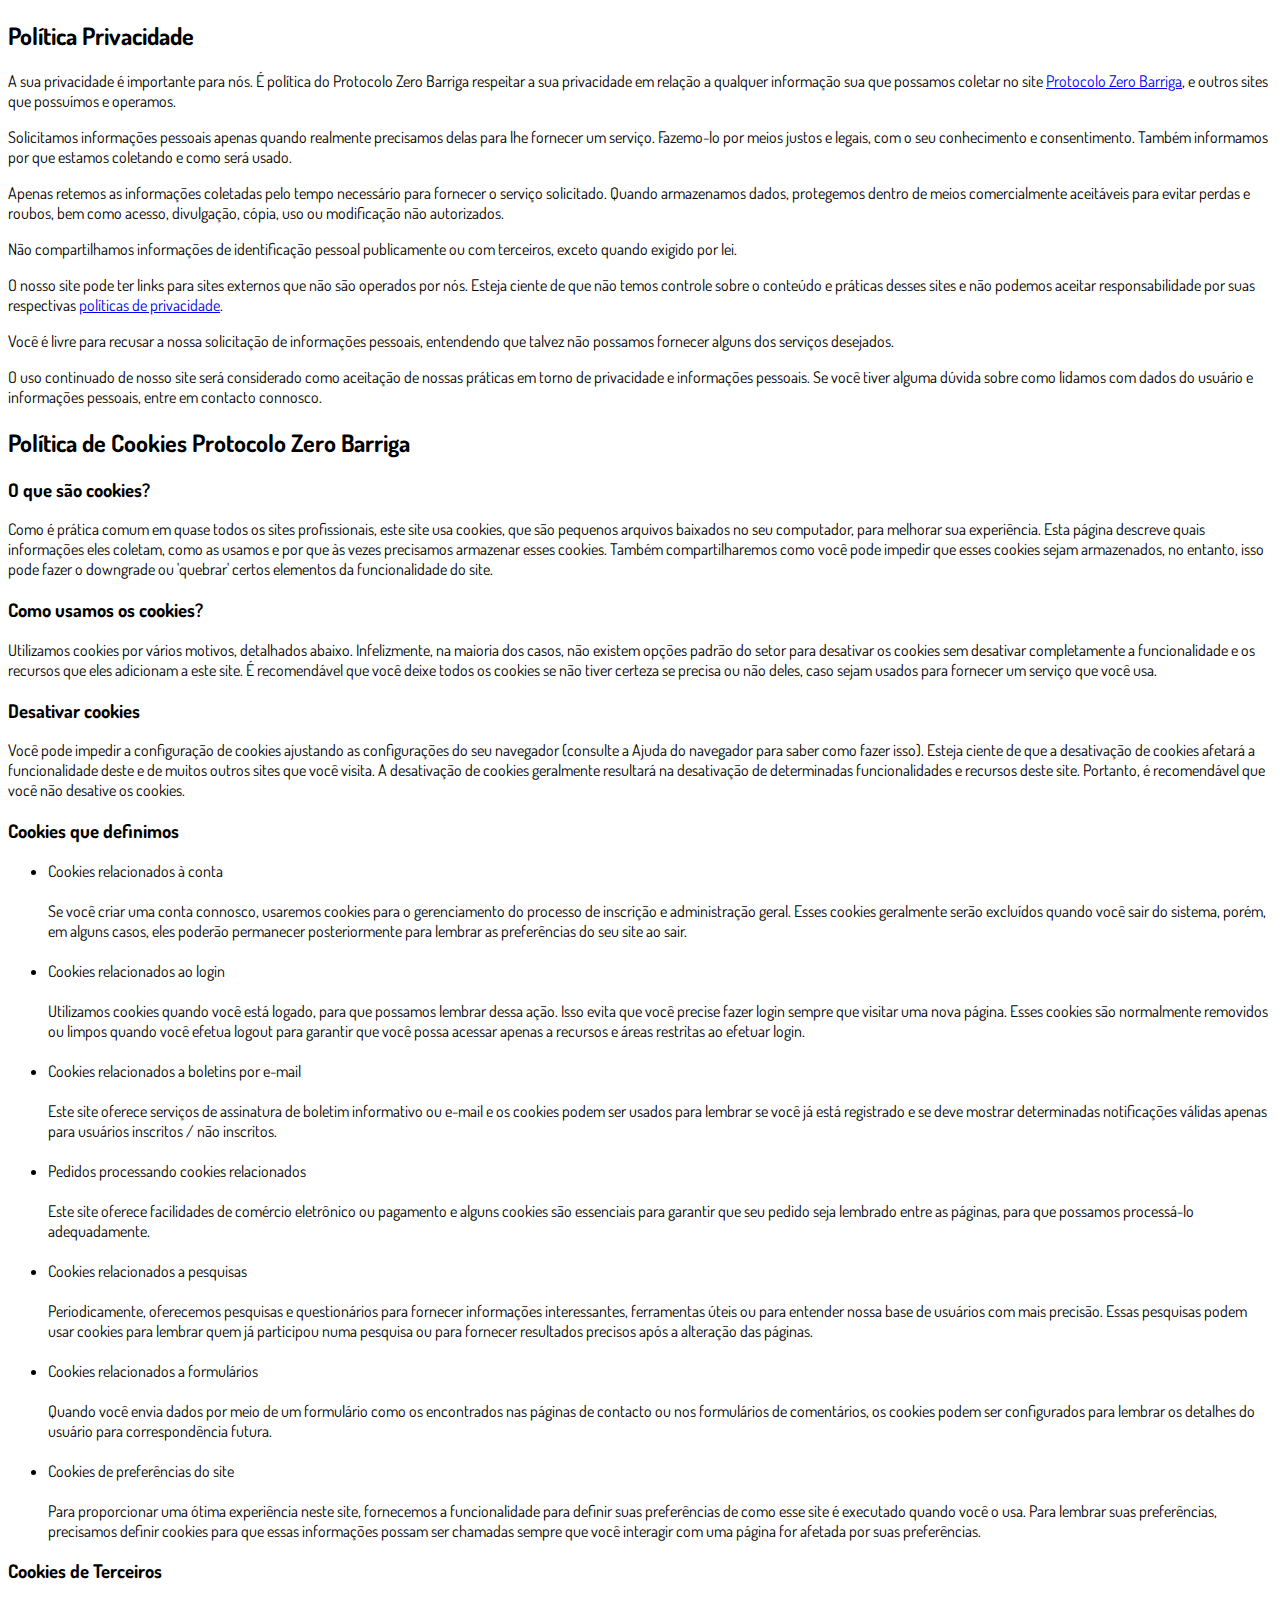
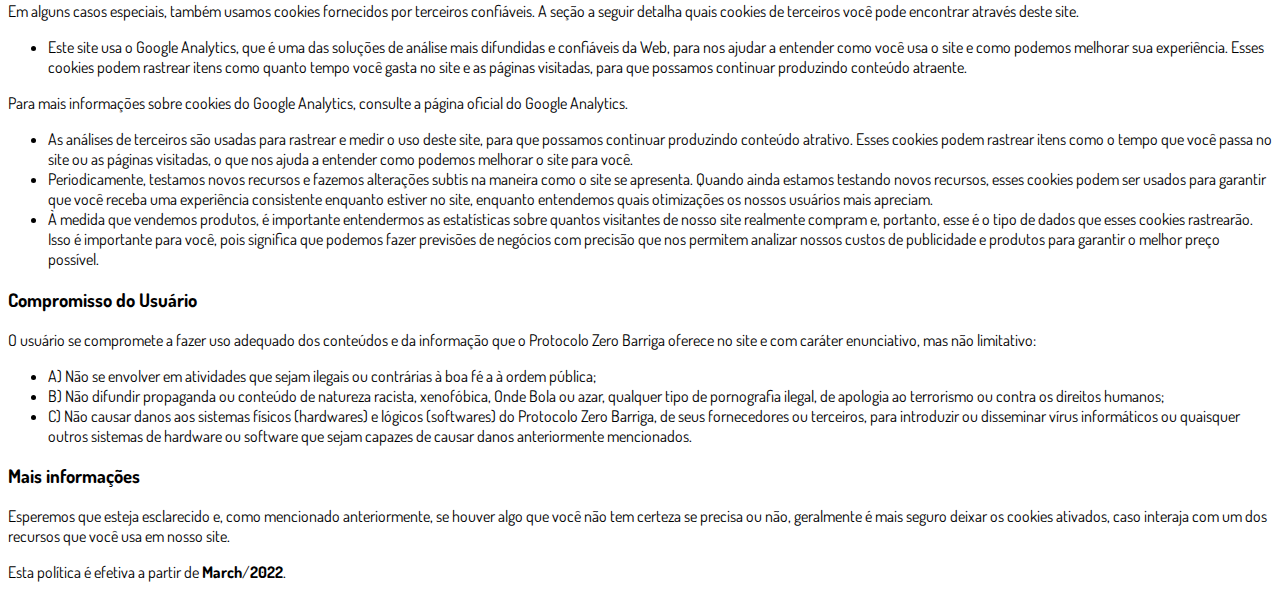
<file: privacidade.html>
<!DOCTYPE html>
<html lang="pt-br">
  <head>
    <meta charset="utf-8">
    <meta name="viewport" content="width=device-width, initial-scale=1, shrink-to-fit=no">

    <link rel="stylesheet" href="https://stackpath.bootstrapcdn.com/bootstrap/4.1.3/css/bootstrap.min.css" integrity="sha384-MCw98/SFnGE8fJT3GXwEOngsV7Zt27NXFoaoApmYm81iuXoPkFOJwJ8ERdknLPMO" crossorigin="anonymous">

    <link rel="preconnect" href="https://fonts.googleapis.com">
    <link rel="preconnect" href="https://fonts.gstatic.com" crossorigin>
    <link href="https://fonts.googleapis.com/css2?family=Dosis:wght@200;300;400;500;600;700;800&display=swap" rel="stylesheet">
    
    <!-- Ícone da Página -->
    <link rel="shortcut icon" type="image/jpg" href="./assets/img/favicon.png">

    <!-- Título da Página -->
    <title>Política de Privacidade | Protocolo Zero Barriga</title>
    
    <style type="text/css">
      body {
        font-family: 'Dosis', sans-serif;
      }
    </style>

  </head>
  <body>
    
    <div class="container py-5">
      <div class="row justify-content-center">
        <div class="col-lg-8">
          <h2>Política Privacidade</h2>                    <p>A sua privacidade é importante para nós. É política do Protocolo Zero Barriga respeitar a sua privacidade em relação a qualquer informação sua que possamos coletar no site <a href="#">Protocolo Zero Barriga</a>, e outros sites que possuímos e operamos.</p>                    <p>Solicitamos informações pessoais apenas quando realmente precisamos delas para lhe fornecer um serviço. Fazemo-lo por meios justos e legais, com o seu conhecimento e consentimento. Também informamos por que estamos coletando e como será usado.                    </p>                    <p>Apenas retemos as informações coletadas pelo tempo necessário para fornecer o serviço solicitado. Quando armazenamos dados, protegemos dentro de meios comercialmente aceitáveis ​​para evitar perdas e roubos, bem como acesso, divulgação, cópia, uso ou                        modificação não autorizados.</p>                    <p>Não compartilhamos informações de identificação pessoal publicamente ou com terceiros, exceto quando exigido por lei.</p>                    <p>O nosso site pode ter links para sites externos que não são operados por nós. Esteja ciente de que não temos controle sobre o conteúdo e práticas desses sites e não podemos aceitar responsabilidade por suas respectivas <a href='https://politicaprivacidade.com' target='_BLANK'>políticas de privacidade</a>.                    </p>                    <p>Você é livre para recusar a nossa solicitação de informações pessoais, entendendo que talvez não possamos fornecer alguns dos serviços desejados.</p>                    <p>O uso continuado de nosso site será considerado como aceitação de nossas práticas em torno de privacidade e informações pessoais. Se você tiver alguma dúvida sobre como lidamos com dados do usuário e informações pessoais, entre em contacto connosco.</p>                    <h2>Política de Cookies Protocolo Zero Barriga</h2>                    <h3>O que são cookies?</h3>                    <p>Como é prática comum em quase todos os sites profissionais, este site usa cookies, que são pequenos arquivos baixados no seu computador, para melhorar sua experiência. Esta página descreve quais informações eles coletam, como as usamos e por que às vezes                        precisamos armazenar esses cookies. Também compartilharemos como você pode impedir que esses cookies sejam armazenados, no entanto, isso pode fazer o downgrade ou 'quebrar' certos elementos da funcionalidade do site.</p>                    <h3>Como usamos os cookies?</h3>                    <p>Utilizamos cookies por vários motivos, detalhados abaixo. Infelizmente, na maioria dos casos, não existem opções padrão do setor para desativar os cookies sem desativar completamente a funcionalidade e os recursos que eles adicionam a este site. É recomendável                        que você deixe todos os cookies se não tiver certeza se precisa ou não deles, caso sejam usados ​​para fornecer um serviço que você usa.</p>                    <h3>Desativar cookies</h3>                    <p>Você pode impedir a configuração de cookies ajustando as configurações do seu navegador (consulte a Ajuda do navegador para saber como fazer isso). Esteja ciente de que a desativação de cookies afetará a funcionalidade deste e de muitos outros sites que                        você visita. A desativação de cookies geralmente resultará na desativação de determinadas funcionalidades e recursos deste site. Portanto, é recomendável que você não desative os cookies.</p>                    <h3>Cookies que definimos</h3>                    <ul>                        <li>                            Cookies relacionados à conta<br><br> Se você criar uma conta connosco, usaremos cookies para o gerenciamento do processo de inscrição e administração geral. Esses cookies geralmente serão excluídos quando você sair do sistema, porém, em alguns                            casos, eles poderão permanecer posteriormente para lembrar as preferências do seu site ao sair.<br><br>                        </li>                        <li>                            Cookies relacionados ao login<br><br> Utilizamos cookies quando você está logado, para que possamos lembrar dessa ação. Isso evita que você precise fazer login sempre que visitar uma nova página. Esses cookies são normalmente removidos ou limpos                            quando você efetua logout para garantir que você possa acessar apenas a recursos e áreas restritas ao efetuar login.<br><br>                        </li>                        <li>                            Cookies relacionados a boletins por e-mail<br><br> Este site oferece serviços de assinatura de boletim informativo ou e-mail e os cookies podem ser usados ​​para lembrar se você já está registrado e se deve mostrar determinadas notificações                            válidas apenas para usuários inscritos / não inscritos.<br><br>                        </li>                        <li>                            Pedidos processando cookies relacionados<br><br> Este site oferece facilidades de comércio eletrônico ou pagamento e alguns cookies são essenciais para garantir que seu pedido seja lembrado entre as páginas, para que possamos processá-lo adequadamente.<br><br>                        </li>                        <li>                            Cookies relacionados a pesquisas<br><br> Periodicamente, oferecemos pesquisas e questionários para fornecer informações interessantes, ferramentas úteis ou para entender nossa base de usuários com mais precisão. Essas pesquisas podem usar cookies                            para lembrar quem já participou numa pesquisa ou para fornecer resultados precisos após a alteração das páginas.<br><br>                        </li>                        <li>                            Cookies relacionados a formulários<br><br> Quando você envia dados por meio de um formulário como os encontrados nas páginas de contacto ou nos formulários de comentários, os cookies podem ser configurados para lembrar os detalhes do usuário                            para correspondência futura.<br><br>                        </li>                        <li>                            Cookies de preferências do site<br><br> Para proporcionar uma ótima experiência neste site, fornecemos a funcionalidade para definir suas preferências de como esse site é executado quando você o usa. Para lembrar suas preferências, precisamos                            definir cookies para que essas informações possam ser chamadas sempre que você interagir com uma página for afetada por suas preferências.<br>                        </li>                    </ul>                    <h3>Cookies de Terceiros</h3>                    <p>Em alguns casos especiais, também usamos cookies fornecidos por terceiros confiáveis. A seção a seguir detalha quais cookies de terceiros você pode encontrar através deste site.</p>                    <ul>                        <li>                            Este site usa o Google Analytics, que é uma das soluções de análise mais difundidas e confiáveis ​​da Web, para nos ajudar a entender como você usa o site e como podemos melhorar sua experiência. Esses cookies podem rastrear itens como quanto tempo                            você gasta no site e as páginas visitadas, para que possamos continuar produzindo conteúdo atraente.                        </li>                    </ul>                    <p>Para mais informações sobre cookies do Google Analytics, consulte a página oficial do Google Analytics.</p>                    <ul>                        <li>                            As análises de terceiros são usadas para rastrear e medir o uso deste site, para que possamos continuar produzindo conteúdo atrativo. Esses cookies podem rastrear itens como o tempo que você passa no site ou as páginas visitadas, o que nos ajuda a entender                            como podemos melhorar o site para você.</li>                        <li>                            Periodicamente, testamos novos recursos e fazemos alterações subtis na maneira como o site se apresenta. Quando ainda estamos testando novos recursos, esses cookies podem ser usados ​​para garantir que você receba uma experiência consistente enquanto                            estiver no site, enquanto entendemos quais otimizações os nossos usuários mais apreciam.</li>                        <li>                            À medida que vendemos produtos, é importante entendermos as estatísticas sobre quantos visitantes de nosso site realmente compram e, portanto, esse é o tipo de dados que esses cookies rastrearão. Isso é importante para você, pois significa que podemos                            fazer previsões de negócios com precisão que nos permitem analizar nossos custos de publicidade e produtos para garantir o melhor preço possível.</li>                                            </ul>                    <h3>Compromisso do Usuário</h3>                                <p>O usuário se compromete a fazer uso adequado dos conteúdos e da informação que o Protocolo Zero Barriga oferece no site e com caráter enunciativo, mas não limitativo:</p>                                        <ul>                        <li>A) Não se envolver em atividades que sejam ilegais ou contrárias à boa fé a à ordem pública;</li>                        <li>B) Não difundir propaganda ou conteúdo de natureza racista, xenofóbica, <a style='color: inherit !important; text-decoration:none !important;' href='https://ondeapostar.pt/onde-da-a-bola/'>Onde Bola</a> ou azar, qualquer tipo de pornografia ilegal, de apologia ao terrorismo ou contra os direitos humanos;</li>                        <li>C) Não causar danos aos sistemas físicos (hardwares) e lógicos (softwares) do Protocolo Zero Barriga, de seus fornecedores ou terceiros, para introduzir ou disseminar vírus informáticos ou quaisquer outros sistemas de hardware ou software que sejam capazes de causar danos anteriormente mencionados.</li>                    </ul>                                        <h3>Mais informações</h3>                    <p>Esperemos que esteja esclarecido e, como mencionado anteriormente, se houver algo que você não tem certeza se precisa ou não, geralmente é mais seguro deixar os cookies ativados, caso interaja com um dos recursos que você usa em nosso site.</p>                    <p>Esta política é efetiva a partir de <strong>March</strong>/<strong>2022</strong>.</p>
        </div>
      </div>
    </div>

    <script src="https://code.jquery.com/jquery-3.3.1.slim.min.js" integrity="sha384-q8i/X+965DzO0rT7abK41JStQIAqVgRVzpbzo5smXKp4YfRvH+8abtTE1Pi6jizo" crossorigin="anonymous"></script>
    <script src="https://cdnjs.cloudflare.com/ajax/libs/popper.js/1.14.3/umd/popper.min.js" integrity="sha384-ZMP7rVo3mIykV+2+9J3UJ46jBk0WLaUAdn689aCwoqbBJiSnjAK/l8WvCWPIPm49" crossorigin="anonymous"></script>
    <script src="https://stackpath.bootstrapcdn.com/bootstrap/4.1.3/js/bootstrap.min.js" integrity="sha384-ChfqqxuZUCnJSK3+MXmPNIyE6ZbWh2IMqE241rYiqJxyMiZ6OW/JmZQ5stwEULTy" crossorigin="anonymous"></script>
  </body>
</html>
</file>
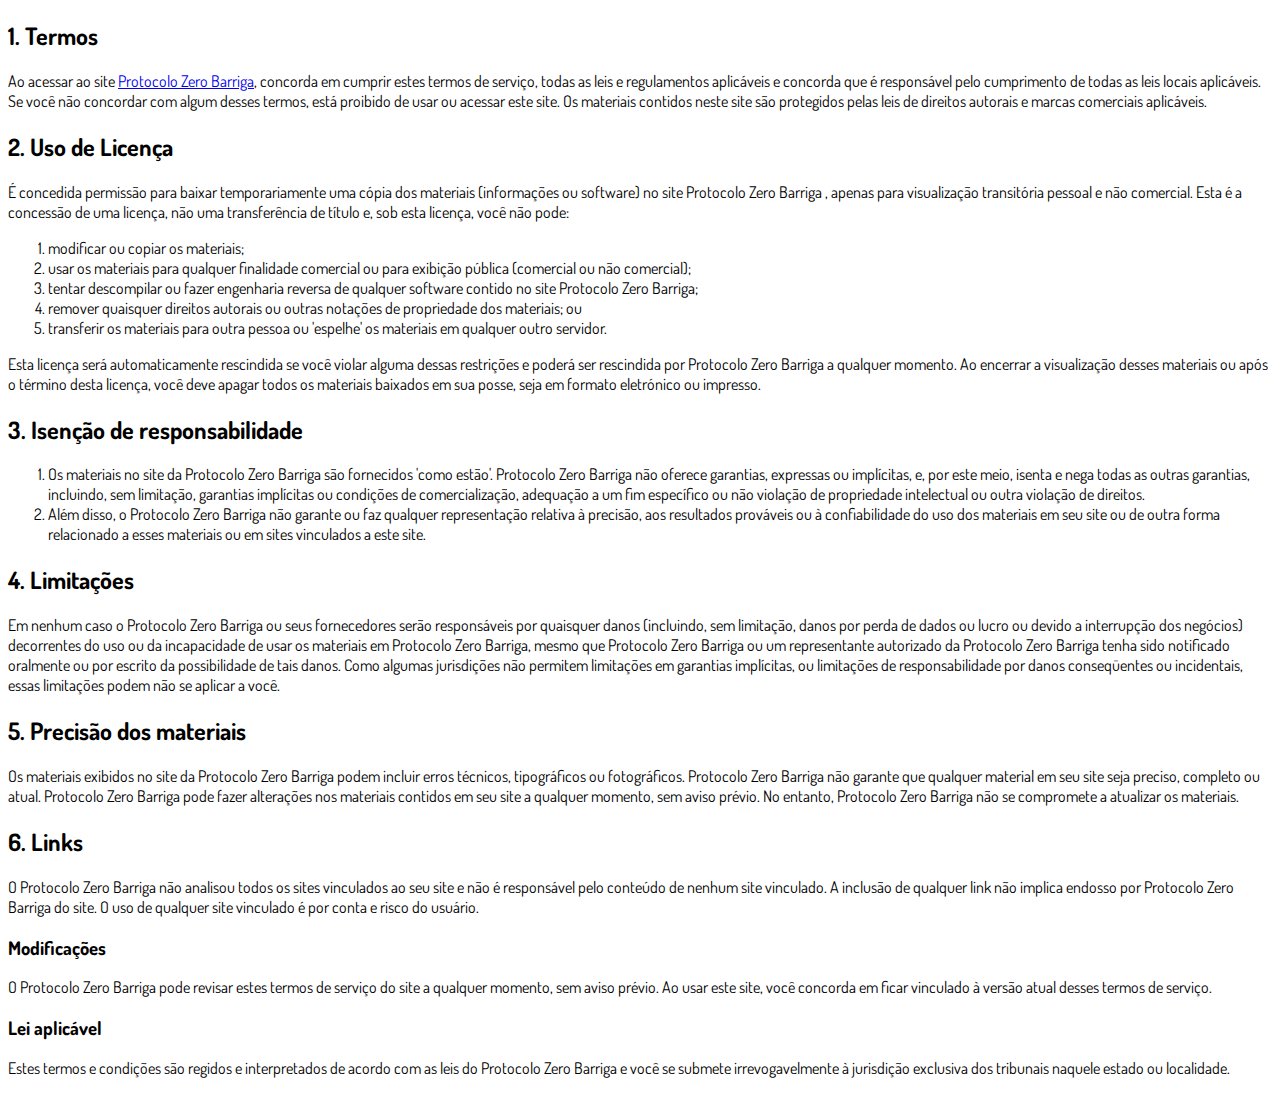
<file: termos.html>
<!DOCTYPE html>
<html lang="pt-br">
  <head>
    <meta charset="utf-8">
    <meta name="viewport" content="width=device-width, initial-scale=1, shrink-to-fit=no">

    <link rel="stylesheet" href="https://stackpath.bootstrapcdn.com/bootstrap/4.1.3/css/bootstrap.min.css" integrity="sha384-MCw98/SFnGE8fJT3GXwEOngsV7Zt27NXFoaoApmYm81iuXoPkFOJwJ8ERdknLPMO" crossorigin="anonymous">

    <link rel="preconnect" href="https://fonts.googleapis.com">
    <link rel="preconnect" href="https://fonts.gstatic.com" crossorigin>
    <link href="https://fonts.googleapis.com/css2?family=Dosis:wght@200;300;400;500;600;700;800&display=swap" rel="stylesheet">
    
    <!-- Ícone da Página -->
    <link rel="shortcut icon" type="image/jpg" href="./assets/img/favicon.png">

    <!-- Título da Página -->
    <title>Termos de Uso | Protocolo Zero Barriga</title>
    
    <style type="text/css">
      body {
        font-family: 'Dosis', sans-serif;
      }
    </style>

  </head>
  <body>
    
    <div class="container py-5">
      <div class="row justify-content-center">
        <div class="col-lg-8">
          <h2>1. Termos</h2>            <p>Ao acessar ao site <a href='#'>Protocolo Zero Barriga</a>, concorda em cumprir estes termos de serviço, todas as leis e regulamentos aplicáveis ​​e concorda que é responsável pelo cumprimento de todas as leis locais aplicáveis. Se você não concordar com algum                desses termos, está proibido de usar ou acessar este site. Os materiais contidos neste site são protegidos pelas leis de direitos autorais e marcas comerciais aplicáveis.</p>            <h2>2. Uso de Licença</h2>            <p>É concedida permissão para baixar temporariamente uma cópia dos materiais (informações ou software) no site Protocolo Zero Barriga , apenas para visualização transitória pessoal e não comercial. Esta é a concessão de uma licença, não uma transferência de título e,                sob esta licença, você não pode: </p>            <ol>            <li>modificar ou copiar os materiais;  </li>            <li>usar os materiais para qualquer finalidade comercial ou para exibição pública (comercial ou não comercial);  </li>            <li>tentar descompilar ou fazer engenharia reversa de qualquer software contido no site Protocolo Zero Barriga;  </li>            <li>remover quaisquer direitos autorais ou outras notações de propriedade dos materiais; ou  </li>            <li>transferir os materiais para outra pessoa ou 'espelhe' os materiais em qualquer outro servidor.</li>            </ol>            <p>Esta licença será automaticamente rescindida se você violar alguma dessas restrições e poderá ser rescindida por Protocolo Zero Barriga a qualquer momento. Ao encerrar a visualização desses materiais ou após o término desta licença, você deve apagar todos os materiais                baixados em sua posse, seja em formato eletrónico ou impresso.</p>            <h2>3. Isenção de responsabilidade</h2>            <ol>            <li>Os materiais no site da Protocolo Zero Barriga são fornecidos 'como estão'. Protocolo Zero Barriga não oferece garantias, expressas ou implícitas, e, por este meio, isenta e nega todas as outras garantias, incluindo, sem limitação, garantias implícitas ou condições de comercialização,            adequação a um fim específico ou não violação de propriedade intelectual ou outra violação de direitos. </li>            <li>Além disso, o Protocolo Zero Barriga não garante ou faz qualquer representação relativa à precisão, aos resultados prováveis ​​ou à confiabilidade do uso dos            materiais em seu site ou de outra forma relacionado a esses materiais ou em sites vinculados a este site.</li>            </ol>            <h2>4. Limitações</h2>            <p>Em nenhum caso o Protocolo Zero Barriga ou seus fornecedores serão responsáveis ​​por quaisquer danos (incluindo, sem limitação, danos por perda de dados ou lucro ou devido a interrupção dos negócios) decorrentes do uso ou da incapacidade de usar os materiais em Protocolo Zero Barriga,                mesmo que Protocolo Zero Barriga ou um representante autorizado da Protocolo Zero Barriga tenha sido notificado oralmente ou por escrito da possibilidade de tais danos. Como algumas jurisdições não permitem limitações em garantias implícitas, ou limitações de responsabilidade                por danos conseqüentes ou incidentais, essas limitações podem não se aplicar a você.</p>            <h2>5. Precisão dos materiais</h2>            <p>Os materiais exibidos no site da Protocolo Zero Barriga podem incluir erros técnicos, tipográficos ou fotográficos. Protocolo Zero Barriga não garante que qualquer material em seu site seja preciso, completo ou atual. Protocolo Zero Barriga pode fazer alterações nos materiais contidos em seu                site a qualquer momento, sem aviso prévio. No entanto, Protocolo Zero Barriga não se compromete a atualizar os materiais.</p>            <h2>6. Links</h2>            <p>O Protocolo Zero Barriga não analisou todos os sites vinculados ao seu site e não é responsável pelo conteúdo de nenhum site vinculado. A inclusão de qualquer link não implica endosso por Protocolo Zero Barriga do site. O uso de qualquer site vinculado é por conta e risco do usuário.</p>            </p>            <h3>Modificações</h3>            <p>O Protocolo Zero Barriga pode revisar estes termos de serviço do site a qualquer momento, sem aviso prévio. Ao usar este site, você concorda em ficar vinculado à versão atual desses termos de serviço.</p>            <h3>Lei aplicável</h3>            <p>Estes termos e condições são regidos e interpretados de acordo com as leis do Protocolo Zero Barriga e você se submete irrevogavelmente à jurisdição exclusiva dos tribunais naquele estado ou localidade.</p>
        </div>
      </div>
    </div>

    <script src="https://code.jquery.com/jquery-3.3.1.slim.min.js" integrity="sha384-q8i/X+965DzO0rT7abK41JStQIAqVgRVzpbzo5smXKp4YfRvH+8abtTE1Pi6jizo" crossorigin="anonymous"></script>
    <script src="https://cdnjs.cloudflare.com/ajax/libs/popper.js/1.14.3/umd/popper.min.js" integrity="sha384-ZMP7rVo3mIykV+2+9J3UJ46jBk0WLaUAdn689aCwoqbBJiSnjAK/l8WvCWPIPm49" crossorigin="anonymous"></script>
    <script src="https://stackpath.bootstrapcdn.com/bootstrap/4.1.3/js/bootstrap.min.js" integrity="sha384-ChfqqxuZUCnJSK3+MXmPNIyE6ZbWh2IMqE241rYiqJxyMiZ6OW/JmZQ5stwEULTy" crossorigin="anonymous"></script>
  </body>
</html>
</file>
<file: assets/css/com.css>
@media (max-width: 768px) {
  .video-player {
    width: 100%;
    background: 0 0;
  }
  .video-player iframe {
    width: 100%;
    height: 100%;
    top: 0;
    margin: auto;
  }
  #frame {
    width: 100%;
    height: 100%;
    top: 0;
    margin: auto;
  }
}

* {
  font-family: helvetica, arial, sans-serif;
}

body {
  font-size: 16px;
}

.fb-comments {
  border: 1px solid #e9ebee;
  border-radius: 3px;
  padding: 0 15px;
  padding-bottom: 15px;
  margin: auto;
  position: relative;
  color: #4267b2;
}

.fb-comments-header {
  padding: 15px 0;
  border-bottom: 1px solid #e9ebee;
}

.fb-comments-header span {
  color: #000;
  font-weight: 700;
  font-size: 0.9em;
}

.fb-comments-comment {
  border: none;
  padding: 0;
  margin: 10px 0;
  width: 100%;
}

.fb-comments-reply-wrapper {
  margin-left: 60px;
  border-left: 1px dotted #e9ebee;
  padding-left: 5px;
}

tr,
td {
  border: none;
  margin: 0;
}

td {
  padding: 2.5px;
}

tr {
  padding: 2.5px 0;
}

.fb-comments-comment-img {
  vertical-align: top;
  width: 48px;
  padding-right: 5px;
}

.fb-comments-comment-img img {
  max-width: 48px;
  border-radius: 25px;
}

.fb-comments-comment-name {
  font-size: 0.85em;
}

.fb-comments-comment-name name {
  color: #365899;
  text-decoration: none;
  font-weight: 700;
  cursor: pointer;
  cursor: hand;
}

.fb-comments-comment-name name:hover {
  text-decoration: underline;
}

.fb-comments-comment-name occupation {
  color: #90949c;
}

.fb-comments-comment-text {
  font-size: 0.9em;
  color: #000;
  border-radius: 21px;
  background-color: #eaebef;
  padding: 10px 20px;
}

.fb-comments-comment-actions like,
.fb-comments-comment-actions reply {
  font-size: 0.75em;
  color: #4267b2;
  text-decoration: none;
  cursor: pointer;
  cursor: hand;
}

.fb-comments-comment-actions like.liked {
  color: #90949c;
}

.fb-comments-comment-actions like:hover,
.fb-comments-comment-actions reply:hover {
  text-decoration: underline;
}

.fb-comments-comment-actions likes {
  font-size: 13px;
  background: url(https://cloudcode.site/likes.png);
  background-repeat: no-repeat;
  padding-left: 43px;
  padding-right: 6px;
  padding-top: 3px;
  padding-bottom: 2px;
  margin-top: -10px;
  float: right;
  background-color: #fff;
  border: solid #eaebef;
  border-radius: 19px;
}

.fb-comments-comment-actions date {
  font-size: 0.75em;
  color: #90949c;
  text-decoration: none;
  cursor: pointer;
  cursor: hand;
}

.fb-comments-comment-actions date:hover {
  text-decoration: underline;
}

.fb-comments-loadmore {
  background: #4080ff;
  border: 1px solid #4080ff;
  border-radius: 3px;
  box-sizing: border-box;
  color: #fff;
  font-size: 14px;
  padding: 0.875em;
  text-shadow: none;
  width: 100%;
  font-weight: 700;
  cursor: hand;
  cursor: pointer;
}

.fb-reply-input {
  border: 1px solid lightgrey;
  border-radius: 3px;
  width: 100%;
  padding: 5px 7.5px;
  font-size: 0.75em;
  color: #000;
  outline: none;
}

.fb-reply-input:hover,
.fb-reply-button:hover {
  outline: none;
}

.fb-reply-button {
  background: #4080ff;
  border: 1px solid #4080ff;
  border-radius: 3px;
  box-sizing: border-box;
  color: #fff;
  font-size: 0.75em;
  padding: 5px 7.5px;
  text-shadow: none;
  width: 100%;
  font-weight: 700;
  cursor: hand;
  cursor: pointer;
  outline: none;
}

.bbtn {
  width: 100%;
  max-width: 449px;
}

@media (max-width: 768px) {
  .video-player {
    margin-top: 0 !important;
  }
}

.a-btn {
      text-decoration: none;
      -webkit-font-smoothing: antialiased;
      margin: 0;
      border: 0; 
      font: inherit; 
      vertical-align: baseline;
      color: #2e82bc; 
      outline: 0; 
      line-height: 1; 
      text-align: center; 
      position:relative!important; display: inline-block!important;
      border-style: solid; 
      width: 100%; padding-left: 0!important; padding-right: 0!important; 
      margin-bottom: 10px; 
      padding: 22px 44px; border-color: #ff5535; border-width: 0px; 
      border-radius: 6px; 
      background: linear-gradient(to bottom, #FF0000 0%, #FF0000 100%); 
      box-shadow: 0px 1px 1px 0px rgba(0,0,0,0.5); 
      text-decoration: none!important;
    }
    .span-btn {
      text-decoration: none;
      -webkit-font-smoothing: antialiased; 
      text-align: center;
      margin: 0; 
      border: 0; 
      font: inherit;
      vertical-align: baseline;
      display: block; 
      position: relative; 
      z-index: 1; 
      padding: 0 15px; 
      white-space: normal; 
      font-size: 25px;
      color: #ffffff; 
      font-family: Oswald; 
      font-weight: bold; 
      text-shadow: #000000 0px 1px 0px;
      text-decoration: none;
    }
    .span-btn2 {
      -webkit-font-smoothing: antialiased; 
      text-align: center;
      padding: 0; border: 0;
      font: inherit; 
      vertical-align: baseline; 
      display: block; 
      position: relative;
      z-index: 1; 
      margin: .2em 0 -.5em; 
      font-size: 15px; 
      color: #fafafa; 
      font-family: Cabin; 
      font-weight: bold; 
      font-style: italic;
      text-shadow: #000000 0px 1px 0px;
    }
</file>
<file: upsell/assets/css/com.css>
@media (max-width: 768px) {
  .video-player {
    width: 100%;
    background: 0 0;
  }
  .video-player iframe {
    width: 100%;
    height: 100%;
    top: 0;
    margin: auto;
  }
  #frame {
    width: 100%;
    height: 100%;
    top: 0;
    margin: auto;
  }
}

* {
  font-family: helvetica, arial, sans-serif;
}

body {
  font-size: 16px;
}

.fb-comments {
  border: 1px solid #e9ebee;
  border-radius: 3px;
  padding: 0 15px;
  padding-bottom: 15px;
  margin: auto;
  position: relative;
  color: #4267b2;
}

.fb-comments-header {
  padding: 15px 0;
  border-bottom: 1px solid #e9ebee;
}

.fb-comments-header span {
  color: #000;
  font-weight: 700;
  font-size: 0.9em;
}

.fb-comments-comment {
  border: none;
  padding: 0;
  margin: 10px 0;
  width: 100%;
}

.fb-comments-reply-wrapper {
  margin-left: 60px;
  border-left: 1px dotted #e9ebee;
  padding-left: 5px;
}

tr,
td {
  border: none;
  margin: 0;
}

td {
  padding: 2.5px;
}

tr {
  padding: 2.5px 0;
}

.fb-comments-comment-img {
  vertical-align: top;
  width: 48px;
  padding-right: 5px;
}

.fb-comments-comment-img img {
  max-width: 48px;
  border-radius: 25px;
}

.fb-comments-comment-name {
  font-size: 0.85em;
}

.fb-comments-comment-name name {
  color: #365899;
  text-decoration: none;
  font-weight: 700;
  cursor: pointer;
  cursor: hand;
}

.fb-comments-comment-name name:hover {
  text-decoration: underline;
}

.fb-comments-comment-name occupation {
  color: #90949c;
}

.fb-comments-comment-text {
  font-size: 0.9em;
  color: #000;
  border-radius: 21px;
  background-color: #eaebef;
  padding: 10px 20px;
}

.fb-comments-comment-actions like,
.fb-comments-comment-actions reply {
  font-size: 0.75em;
  color: #4267b2;
  text-decoration: none;
  cursor: pointer;
  cursor: hand;
}

.fb-comments-comment-actions like.liked {
  color: #90949c;
}

.fb-comments-comment-actions like:hover,
.fb-comments-comment-actions reply:hover {
  text-decoration: underline;
}

.fb-comments-comment-actions likes {
  font-size: 13px;
  background: url(https://i.imgur.com/Qix4c10.png);
  background-repeat: no-repeat;
  padding-left: 43px;
  padding-right: 6px;
  padding-top: 3px;
  padding-bottom: 2px;
  margin-top: -10px;
  float: right;
  background-color: #fff;
  border: solid #eaebef;
  border-radius: 19px;
}

.fb-comments-comment-actions date {
  font-size: 0.75em;
  color: #90949c;
  text-decoration: none;
  cursor: pointer;
  cursor: hand;
}

.fb-comments-comment-actions date:hover {
  text-decoration: underline;
}

.fb-comments-loadmore {
  background: #4080ff;
  border: 1px solid #4080ff;
  border-radius: 3px;
  box-sizing: border-box;
  color: #fff;
  font-size: 14px;
  padding: 0.875em;
  text-shadow: none;
  width: 100%;
  font-weight: 700;
  cursor: hand;
  cursor: pointer;
}

.fb-reply-input {
  border: 1px solid lightgrey;
  border-radius: 3px;
  width: 100%;
  padding: 5px 7.5px;
  font-size: 0.75em;
  color: #000;
  outline: none;
}

.fb-reply-input:hover,
.fb-reply-button:hover {
  outline: none;
}

.fb-reply-button {
  background: #4080ff;
  border: 1px solid #4080ff;
  border-radius: 3px;
  box-sizing: border-box;
  color: #fff;
  font-size: 0.75em;
  padding: 5px 7.5px;
  text-shadow: none;
  width: 100%;
  font-weight: 700;
  cursor: hand;
  cursor: pointer;
  outline: none;
}

.bbtn {
  width: 100%;
  max-width: 449px;
}

@media (max-width: 768px) {
  .video-player {
    margin-top: 0 !important;
  }
}

.a-btn {
      text-decoration: none;
      -webkit-font-smoothing: antialiased;
      margin: 0;
      border: 0; 
      font: inherit; 
      vertical-align: baseline;
      color: #2e82bc; 
      outline: 0; 
      line-height: 1; 
      text-align: center; 
      position:relative!important; display: inline-block!important;
      border-style: solid; 
      width: 100%; padding-left: 0!important; padding-right: 0!important; 
      margin-bottom: 10px; 
      padding: 22px 44px; border-color: #ff5535; border-width: 0px; 
      border-radius: 6px; 
      background: linear-gradient(to bottom, #FF0000 0%, #FF0000 100%); 
      box-shadow: 0px 1px 1px 0px rgba(0,0,0,0.5); 
      text-decoration: none!important;
    }
    .span-btn {
      text-decoration: none;
      -webkit-font-smoothing: antialiased; 
      text-align: center;
      margin: 0; 
      border: 0; 
      font: inherit;
      vertical-align: baseline;
      display: block; 
      position: relative; 
      z-index: 1; 
      padding: 0 15px; 
      white-space: normal; 
      font-size: 25px;
      color: #ffffff; 
      font-family: Oswald; 
      font-weight: bold; 
      text-shadow: #000000 0px 1px 0px;
      text-decoration: none;
    }
    .span-btn2 {
      -webkit-font-smoothing: antialiased; 
      text-align: center;
      padding: 0; border: 0;
      font: inherit; 
      vertical-align: baseline; 
      display: block; 
      position: relative;
      z-index: 1; 
      margin: .2em 0 -.5em; 
      font-size: 15px; 
      color: #fafafa; 
      font-family: Cabin; 
      font-weight: bold; 
      font-style: italic;
      text-shadow: #000000 0px 1px 0px;
    }
</file>
